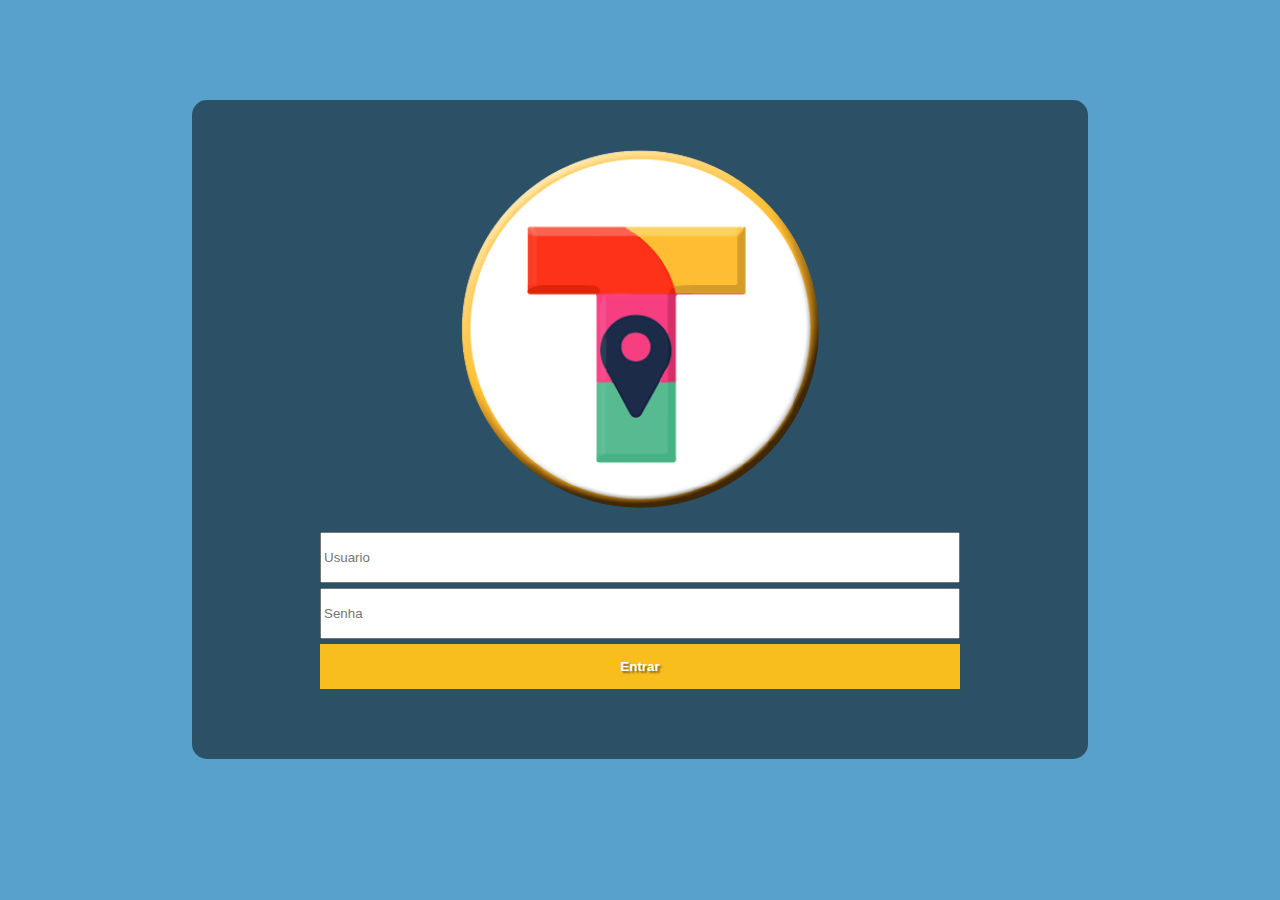
<file: index.html>
<!DOCTYPE html>
<!--doctype informa ao agente de usuario a versão do html que deve ser redenrizada-->
<html lang="pt-br">
  <head>
    <title>Trilheiros</title>

    <meta http-equiv="Content-Type" content="text/html;charset=UTF-8" />
    <meta name="description" content="lista de documentos" />
    <meta name="keywords" content="html5, tecnologia" />
    <meta name="viewport" content="width=device-width, initial-scale=1.0" />
    <script src="" crossorigin=""></script>

    <link rel="preconnect" href="https://fonts.gstatic.com" />
    <link
      href="https://fonts.googleapis.com/css2?family=Roboto&display=swap"
      rel="stylesheet"
    />
    <link href="./index.css" rel="stylesheet" />
  </head>
</html>

<header>
    <center>
  <div class="container">
    <img class="logo" src="./img/logo copy.png" alt="logo" />

    <div class="container-input">
      <input type="text" name="user" placeholder="Usuario" />

      <input type="password" name="password" placeholder="Senha" />
    </div>
    <button><a href="home.html">Entrar</a></button>
  </div>
</center>
</header>
</file>
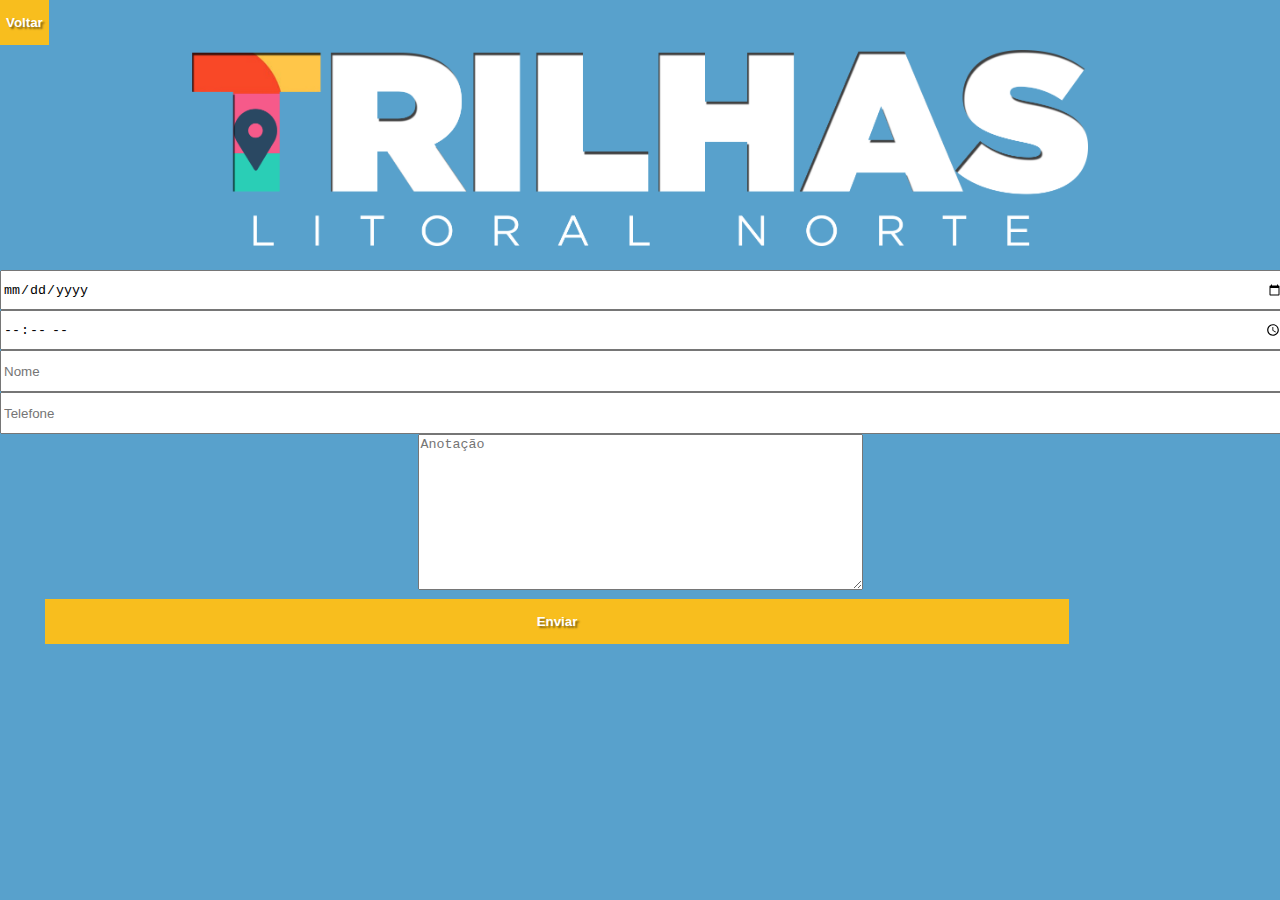
<file: agendar.html>
<!DOCTYPE html>
<!--doctype informa ao agente de usuario a versão do html que deve ser redenrizada-->
<html lang="pt-br">
  <head>
    <title>Trilheiros</title>

    <meta http-equiv="Content-Type" content="text/html;charset=UTF-8" />
    <meta name="description" content="lista de documentos" />
    <meta name="keywords" content="html5, tecnologia" />
    <meta name="viewport" content="width=device-width, initial-scale=1.0" />
    <script src="" crossorigin=""></script>

    <link rel="preconnect" href="https://fonts.gstatic.com" />
    <link
      href="https://fonts.googleapis.com/css2?family=Roboto&display=swap"
      rel="stylesheet"
    />
    <link href="./agendar.css" rel="stylesheet" />
  </head>
</html>

<header>
  <button> <a href="home.html">Voltar</a></button>
  <center>
    <img src="./img/logo.png" alt="logo" />
    <div>
      <input class="data" type="date" name="date" placeholder="Data" />
      <input class="data" type="time" name="number" placeholder="Horario" />
      <input class="input" type="text" name="name" placeholder="Nome" />
      <input class="input" type="number" name="number" placeholder="Telefone" />
      <textarea
        name="text"
        id="text"
        cols="53"
        rows="10"
        placeholder="Anotação"
      ></textarea>
    </div>
    <button class="enviar"><a href=""> Enviar</a></button>
</center>
</header>
</file>
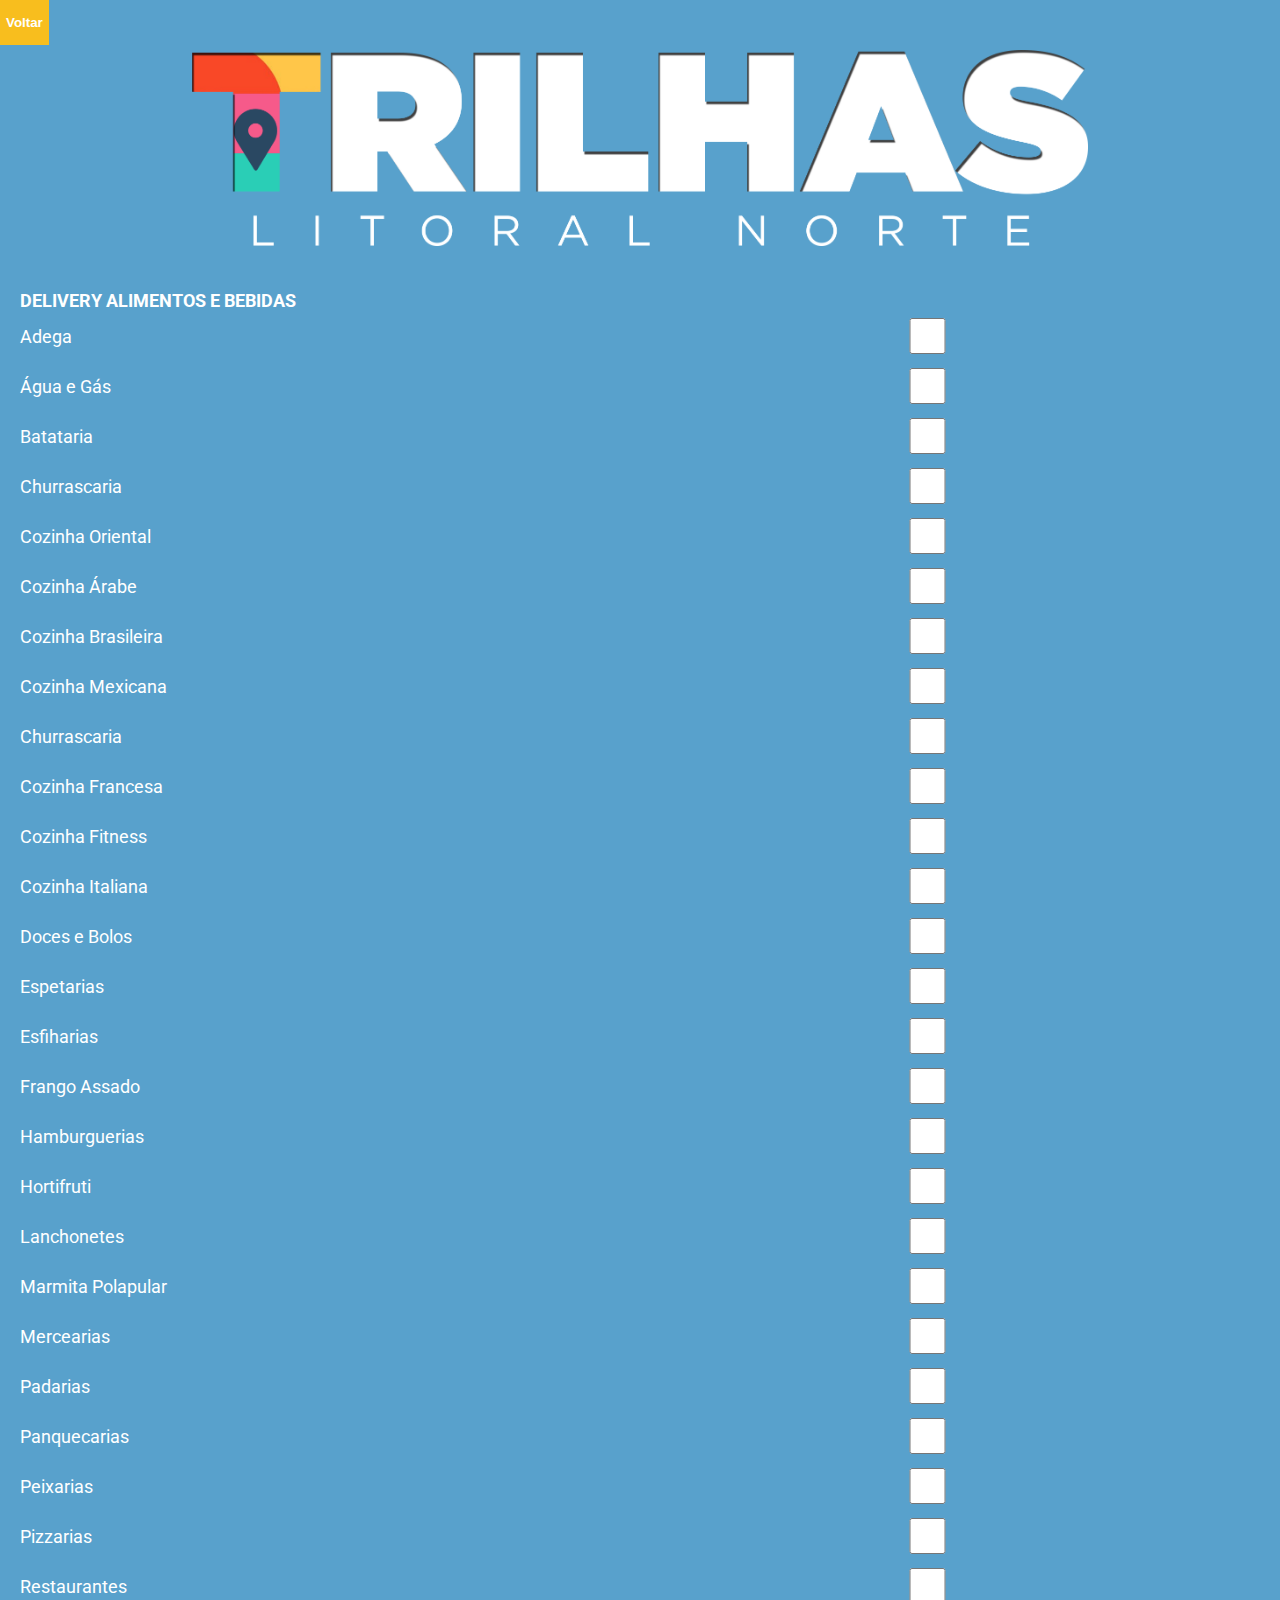
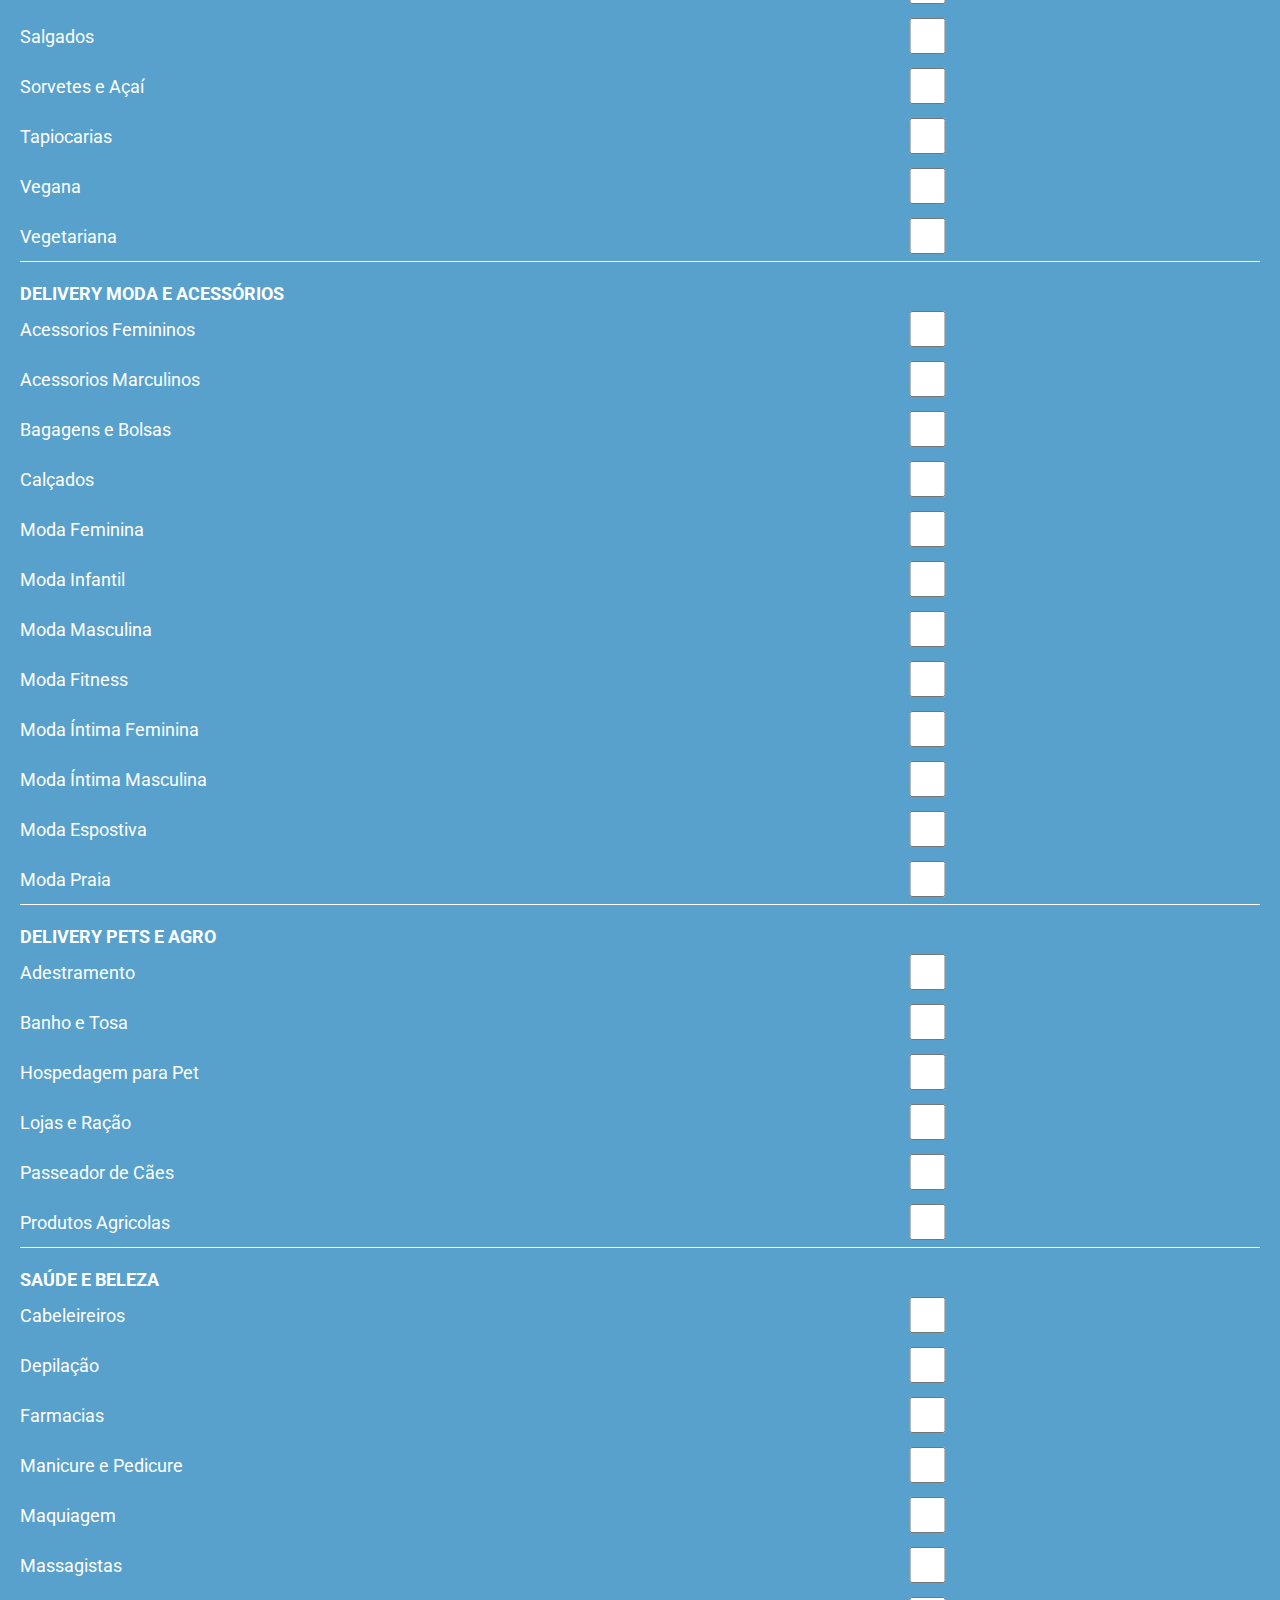
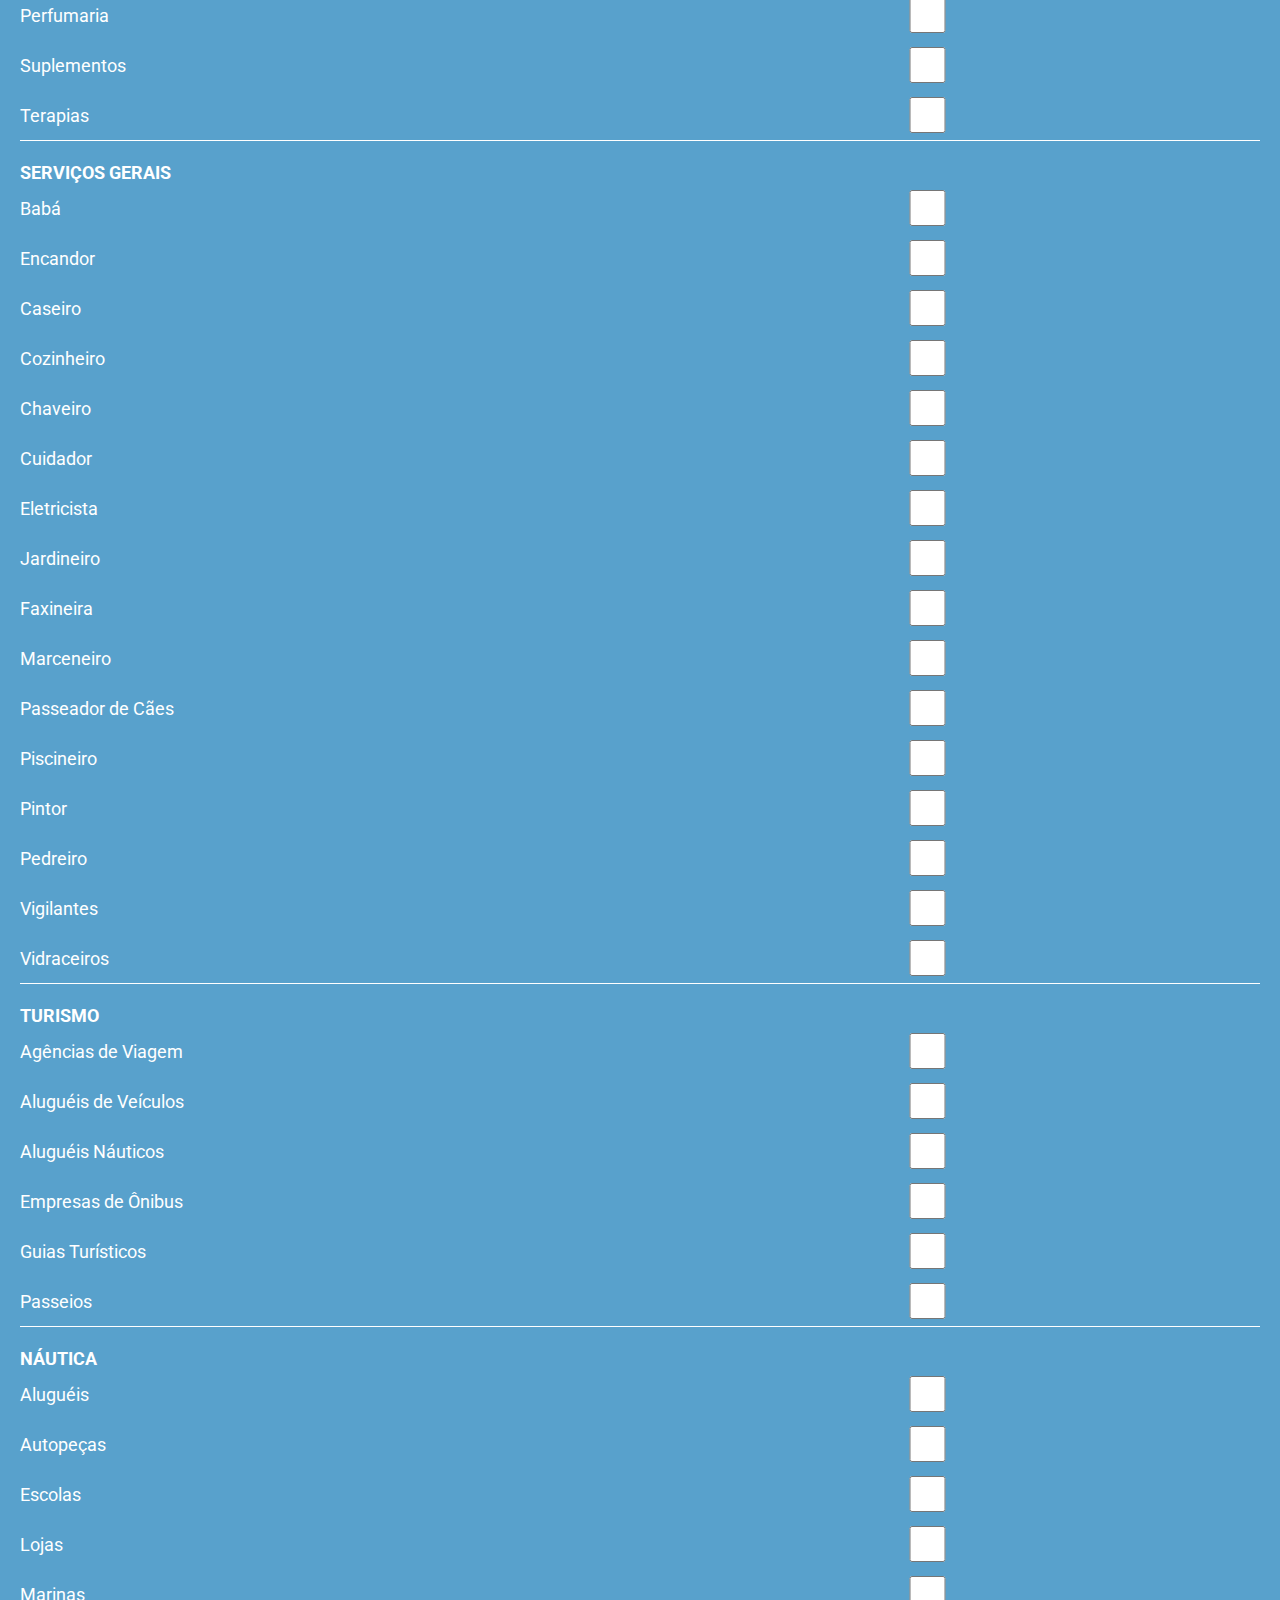
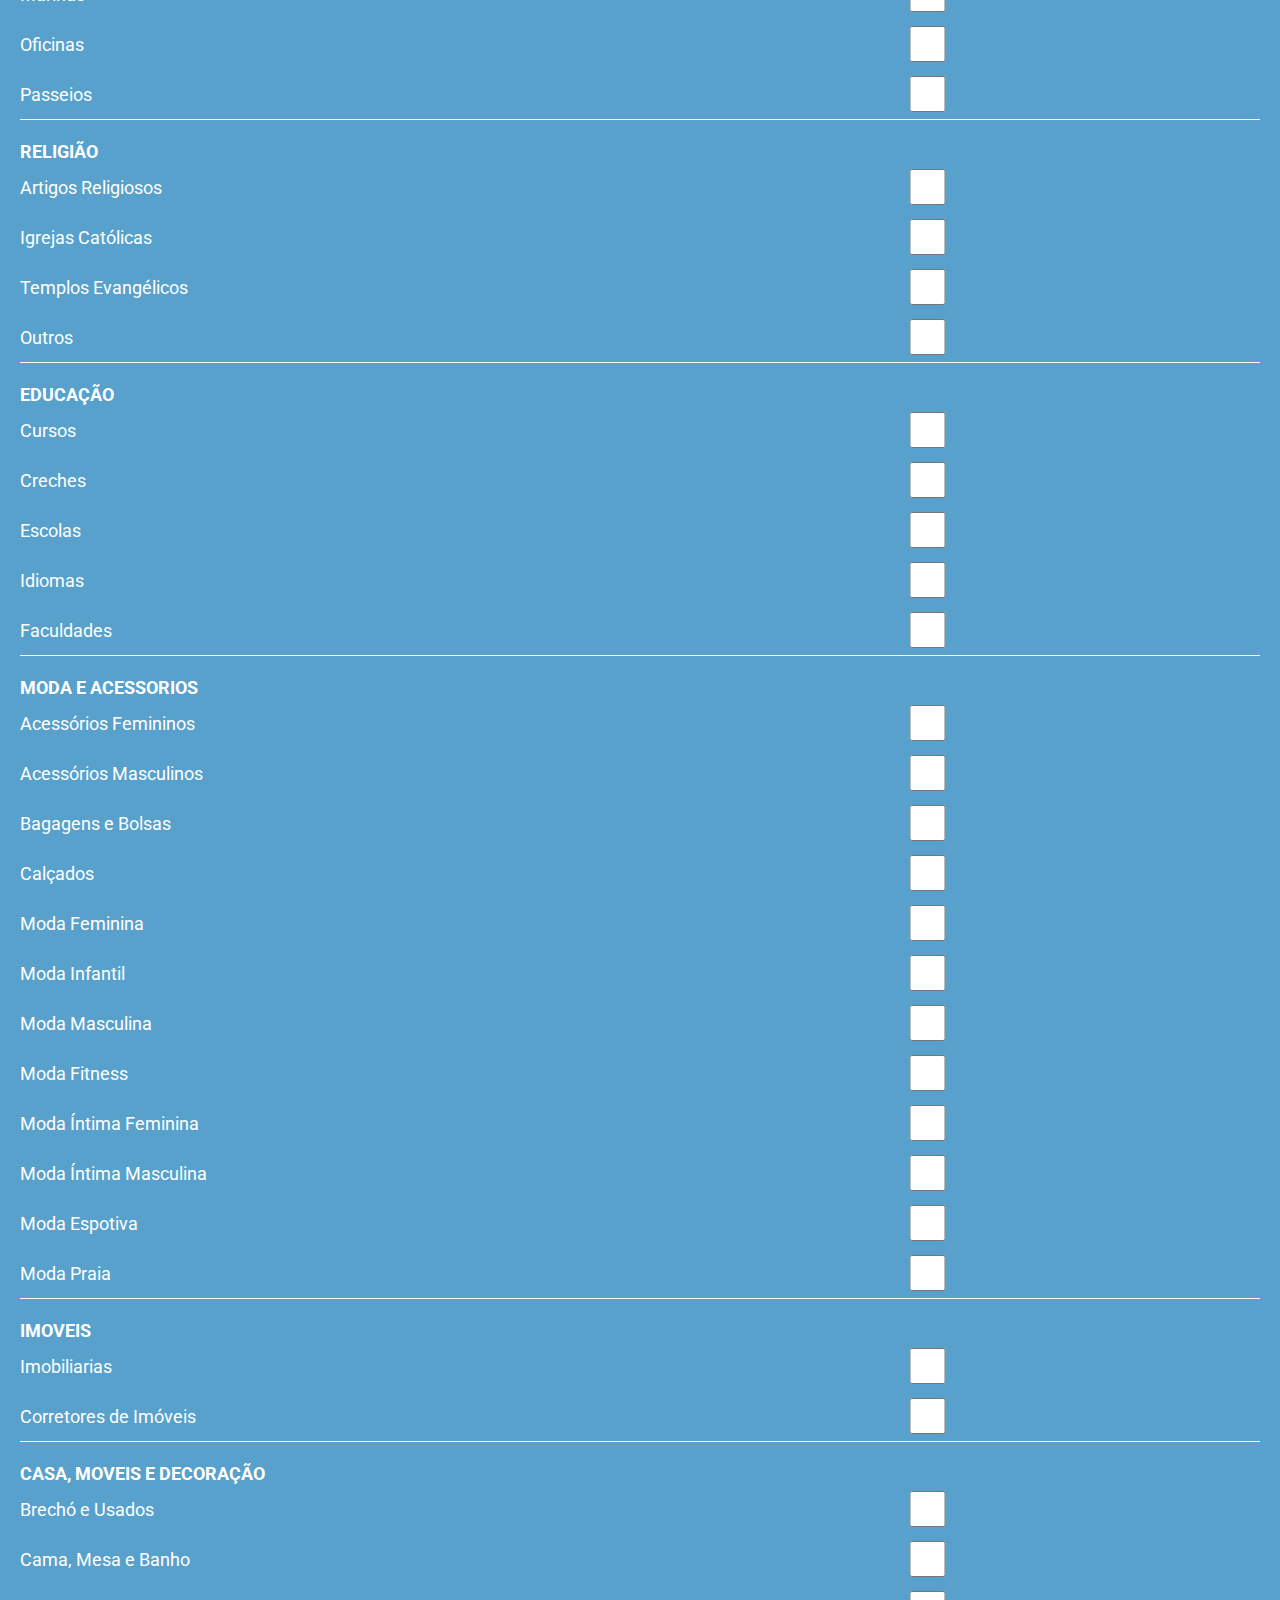
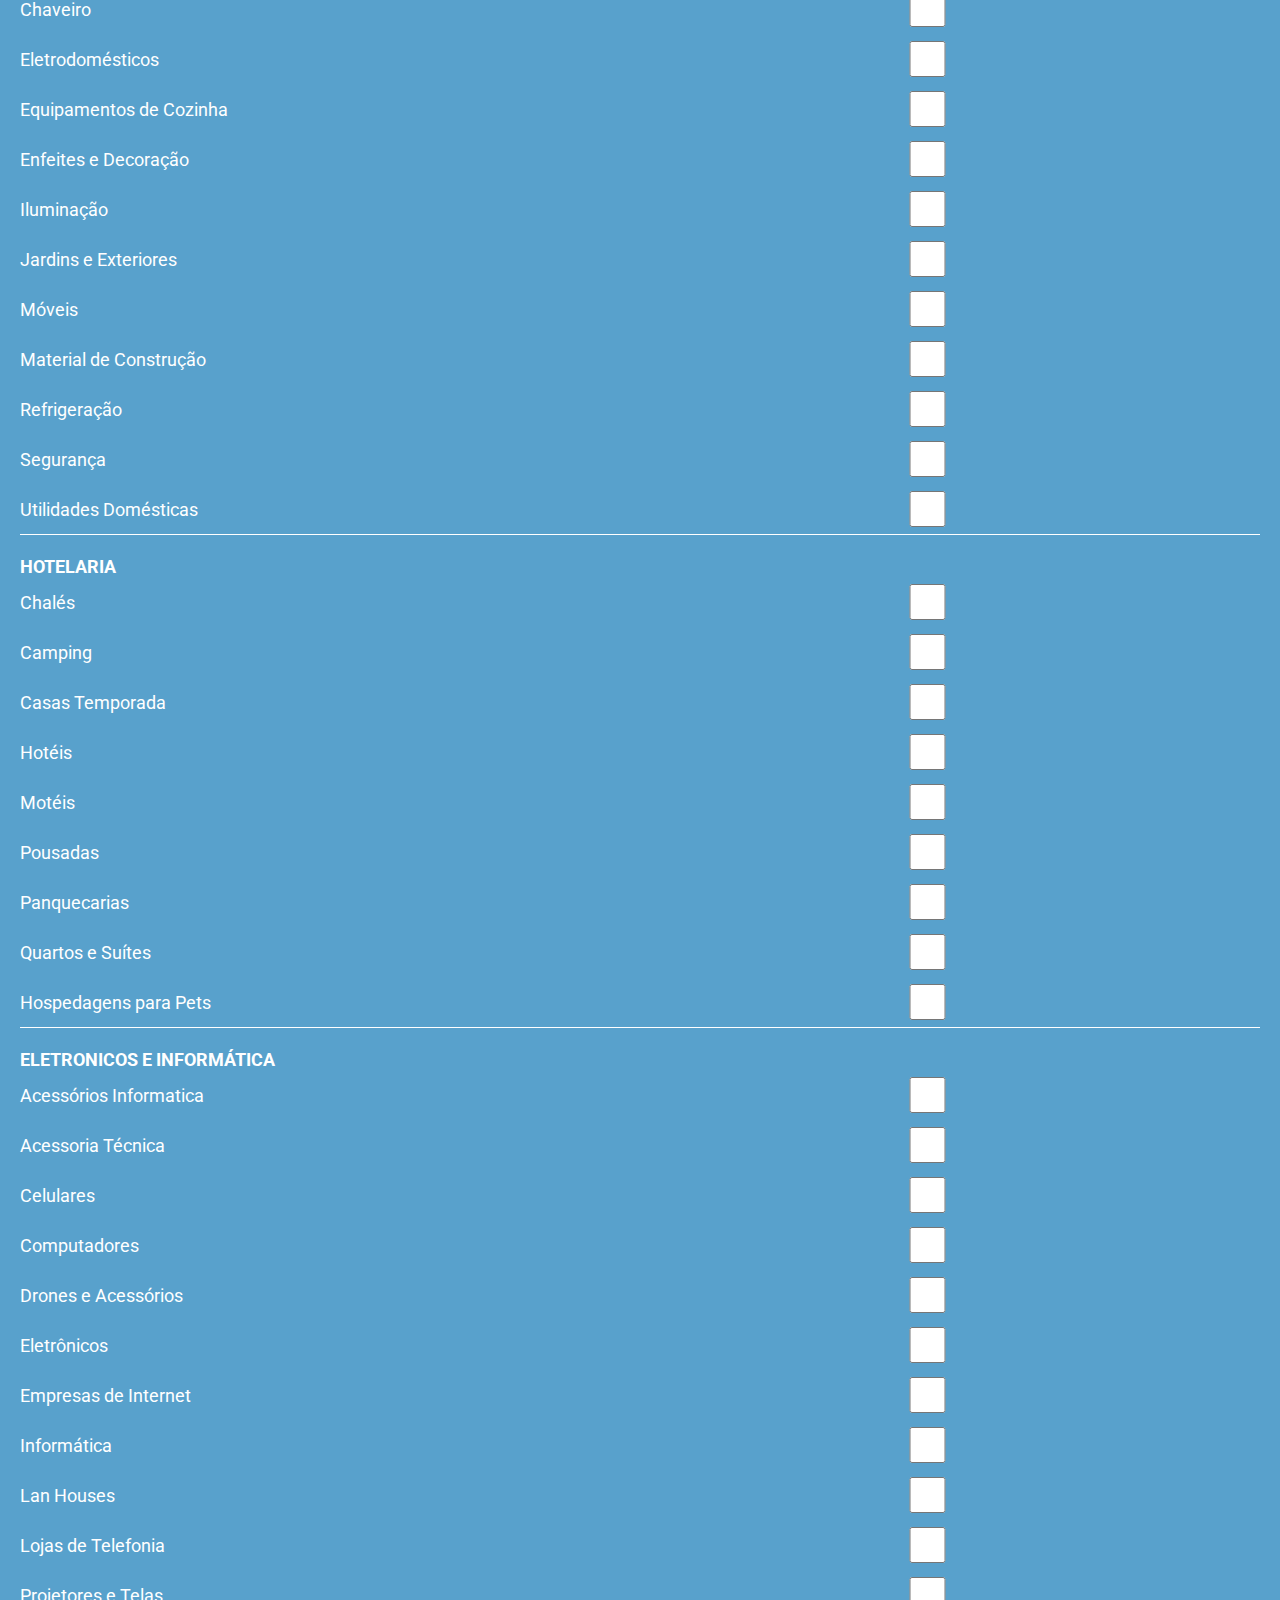
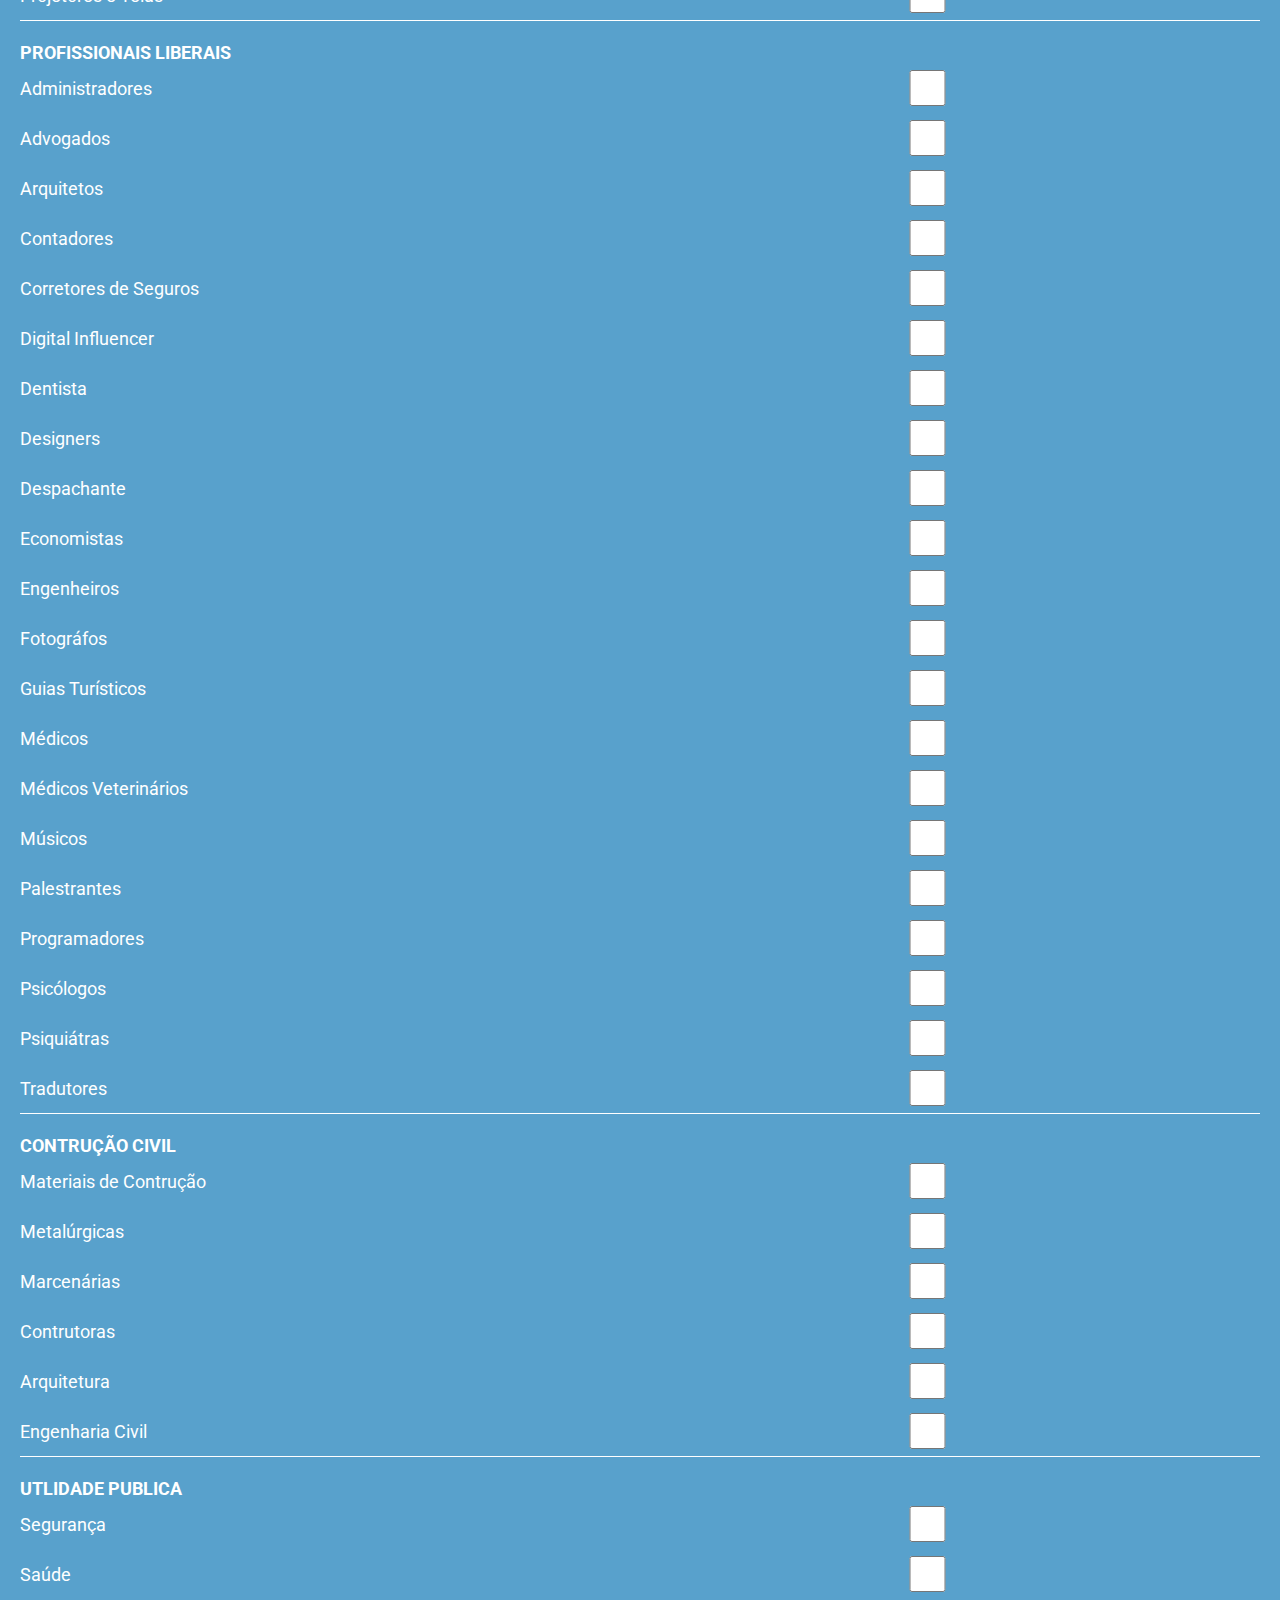
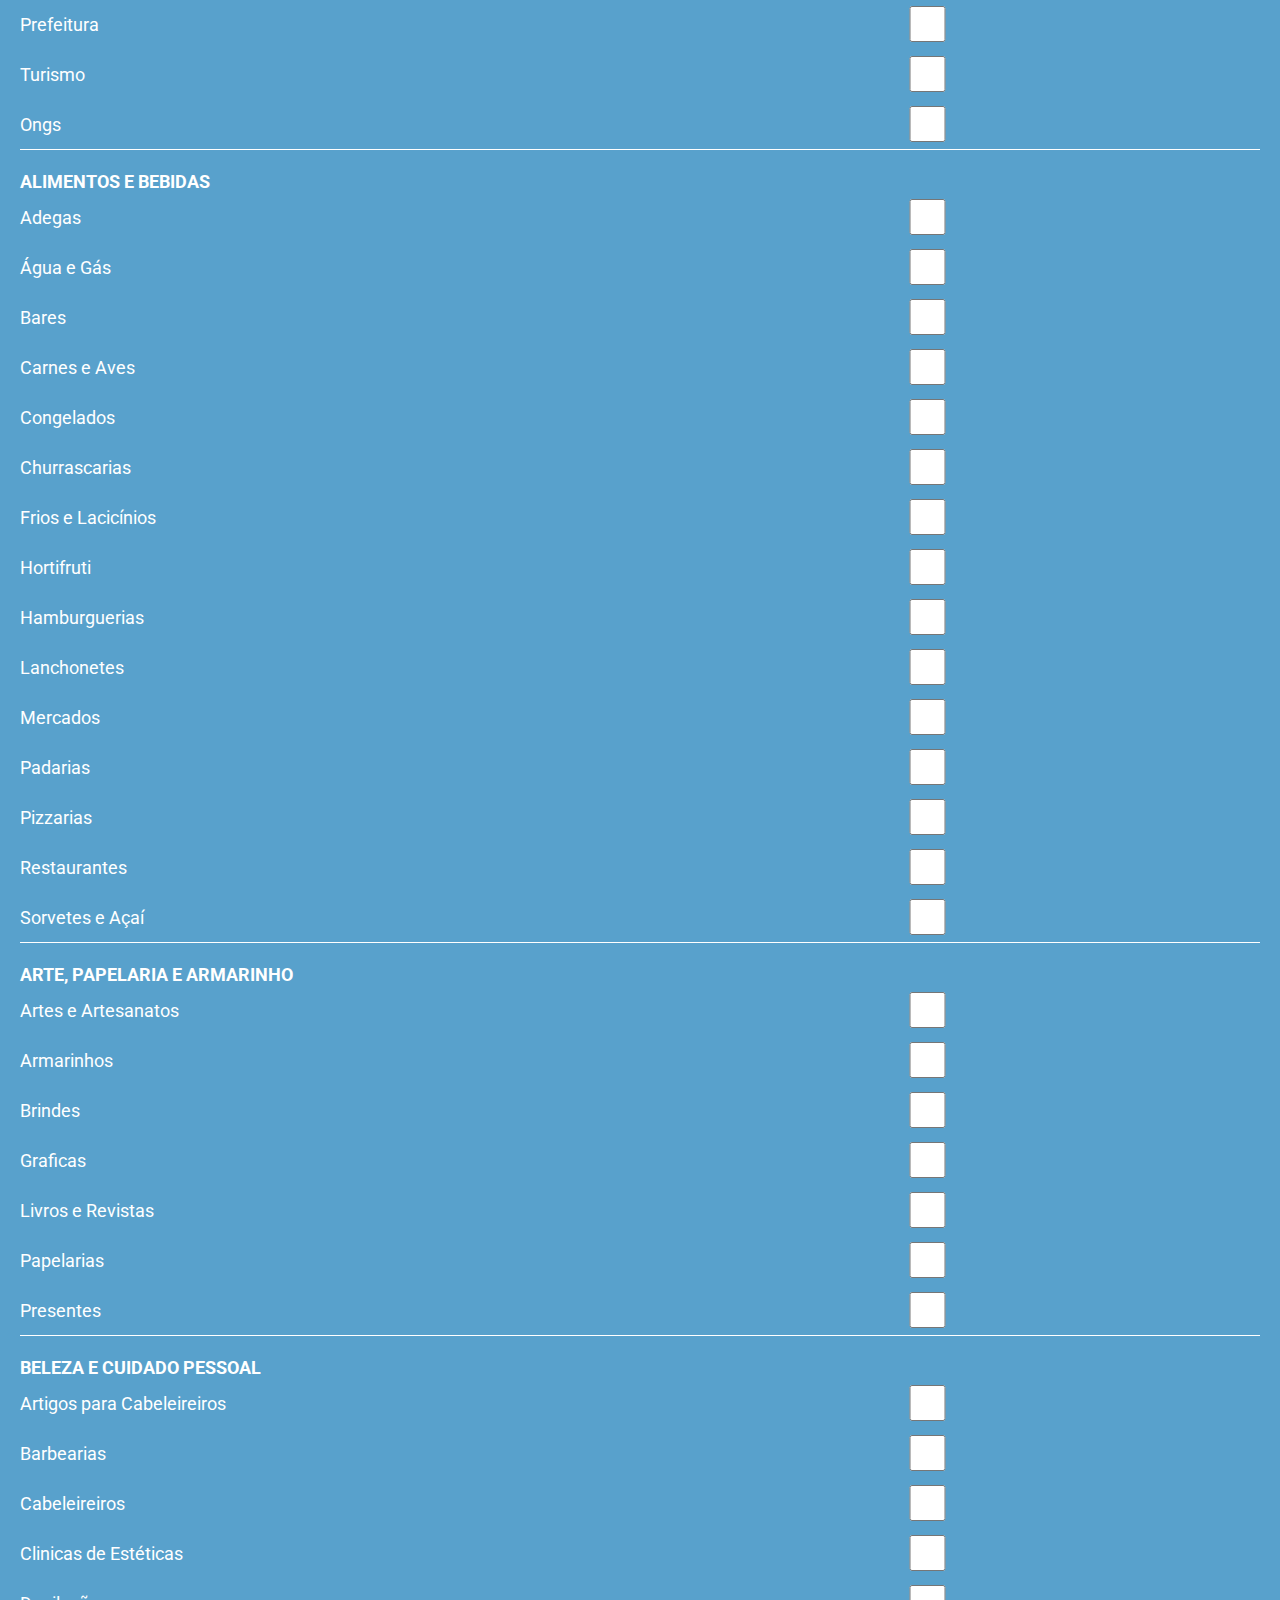
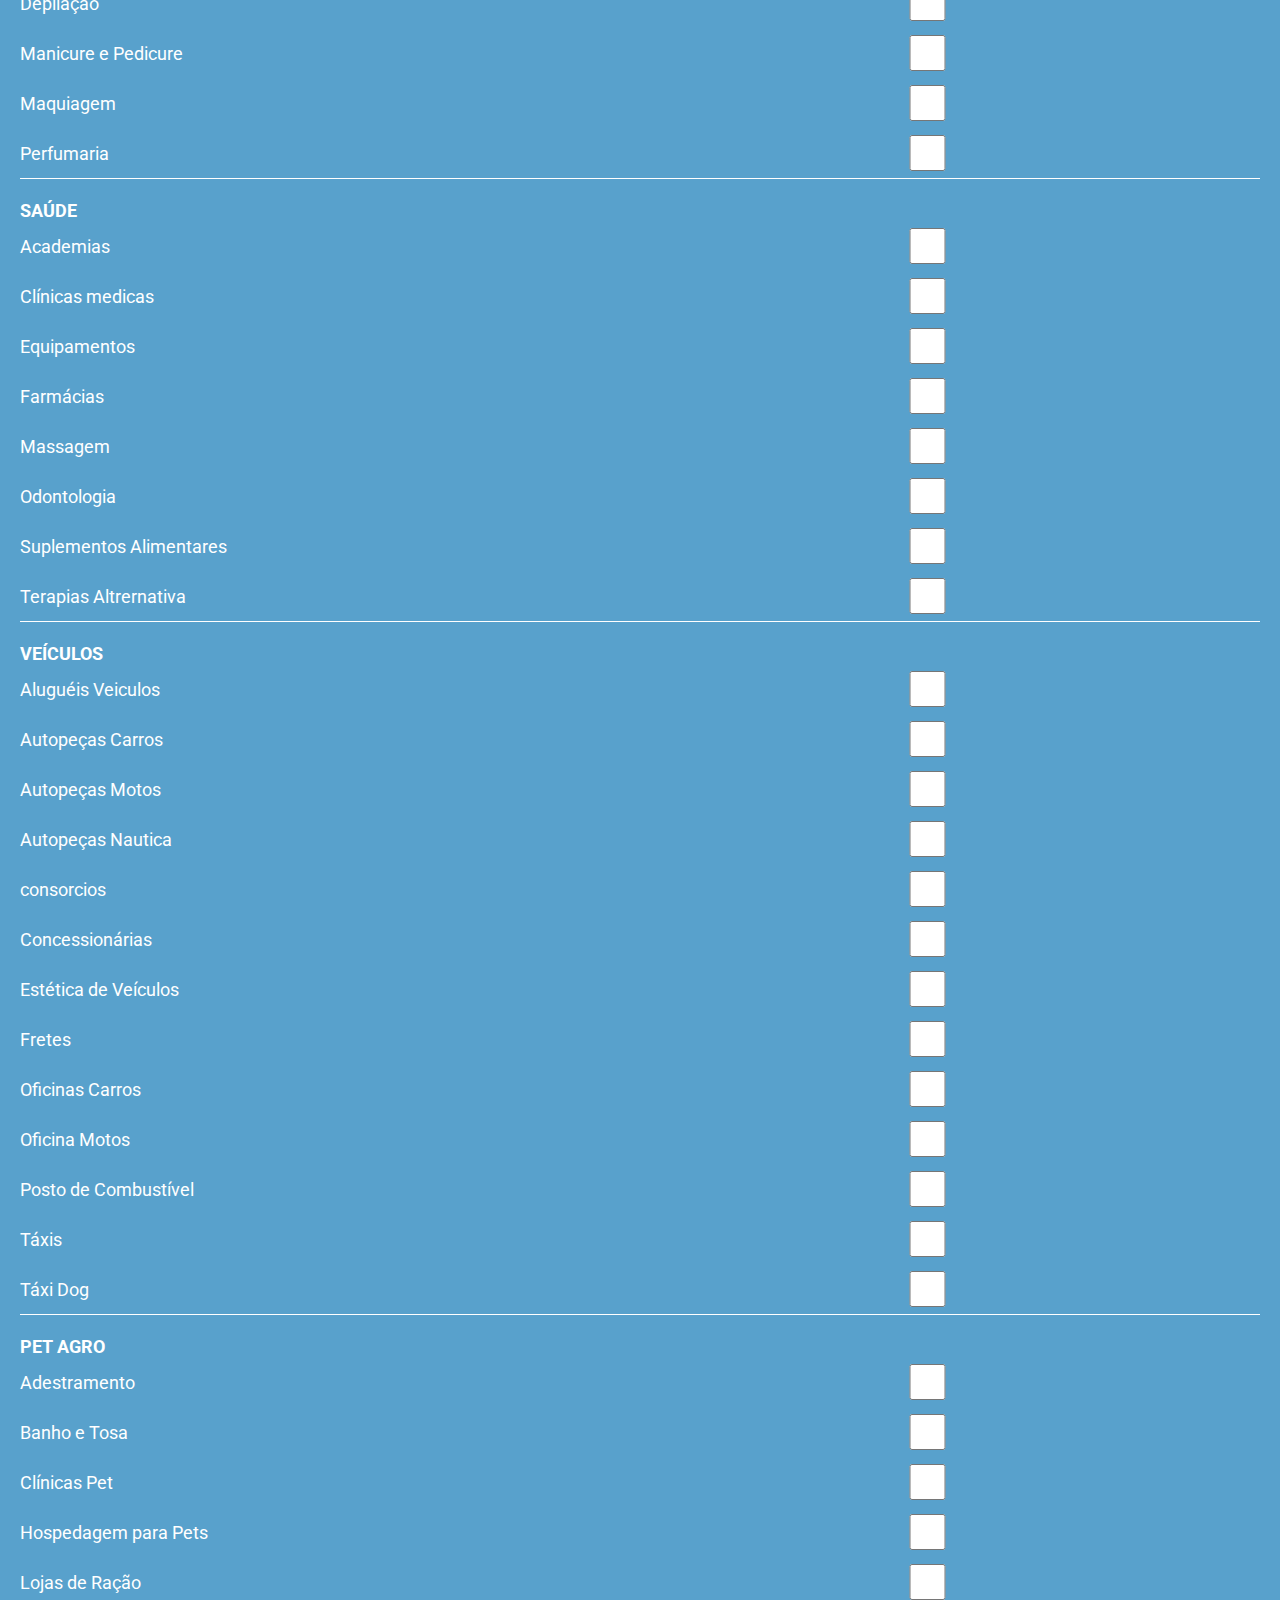
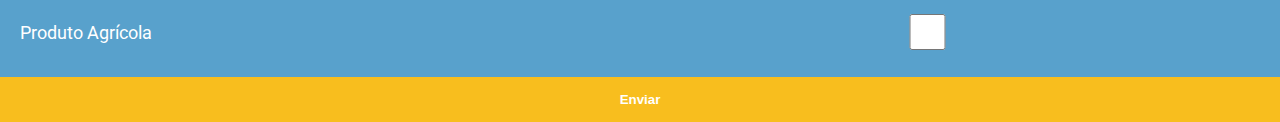
<file: checkinput.html>
<!DOCTYPE html>
<!--doctype informa ao agente de usuario a versão do html que deve ser redenrizada-->
<html lang="pt-br">
  <head>
    <title>Trilheiros</title>

    <meta http-equiv="Content-Type" content="text/html;charset=UTF-8" />
    <meta name="description" content="lista de documentos" />
    <meta name="keywords" content="html5, tecnologia" />
    <meta name="viewport" content="width=device-width, initial-scale=1.0" />
    <script src="" crossorigin=""></script>

    <link rel="preconnect" href="https://fonts.gstatic.com" />
    <link
      href="https://fonts.googleapis.com/css2?family=Roboto&display=swap"
      rel="stylesheet"
    />
    <link href="./checkinput.css" rel="stylesheet" />
  </head>
</html>

<header>
  <button><a href="home.html">Voltar</a></button>
  <center>
    <img class="logo" src="./img/logo.png" alt="logo" />
  </center>

  <div class="conteiner">
    <div class="gastronimia-delivery">
      <strong>DELIVERY ALIMENTOS E BEBIDAS</strong>
      <div class="div-input">
        <label for="adegas">Adega</label>
        <input type="checkbox" name="adegasdelivery" id="adegas" />
      </div>
      <div class="div-input">
        <label for="aguaegas">Água e Gás</label>
        <input type="checkbox" name="aguaegasdelivery" id="aguaegas" />
      </div>
      <div class="div-input">
        <label for="batataria">Batataria</label>
        <input type="checkbox" name="batatariadelivery" id="batataria" />
      </div>
      <div class="div-input">
        <label for="churrascaria">Churrascaria</label>
        <input type="checkbox" name="churrascariadelivery" id="churrascaria" />
      </div>
      <div class="div-input">
        <label for="cozinhaoriental">Cozinha Oriental</label>
        <input
          type="checkbox"
          name="cozinhaorientaldelivery"
          id="cozinhaoriental"
        />
      </div>
      <div class="div-input">
        <label for="cozinhaarabe">Cozinha Árabe</label>
        <input type="checkbox" name="cozinhaarabedelivery" id="cozinhaarabe" />
      </div>
      <div class="div-input">
        <label for="cozinhabrasileira">Cozinha Brasileira</label>
        <input
          type="checkbox"
          name="cozinhabrasileiradelivery"
          id="cozinhabrasileira"
        />
      </div>
      <div class="div-input">
        <label for="cozinhamexicana"> Cozinha Mexicana</label>
        <input
          type="checkbox"
          name="cozinhamexicanadelivery"
          id="cozinhamexicana"
        />
      </div>
      <div class="div-input">
        <label for="churrascaria"> Churrascaria</label>
        <input type="checkbox" name="churrascariadelivery" id="churrascaria" />
      </div>
      <div class="div-input">
        <label for="cozinhafrencesa"> Cozinha Francesa</label>
        <input
          type="checkbox"
          name="cozinhafrencesadelivery"
          id="cozinhafrencesa"
        />
      </div>
      <div class="div-input">
        <label for="cozinhafitness"> Cozinha Fitness</label>
        <input
          type="checkbox"
          name="cozinhafitnessdelivery"
          id="cozinhafitness"
        />
      </div>
      <div class="div-input">
        <label for="cozinhaitaliana"> Cozinha Italiana</label>
        <input
          type="checkbox"
          name="cozinhaitalianadelivery"
          id="cozinhaitaliana"
        />
      </div>
      <div class="div-input">
        <label for="docesebolos"> Doces e Bolos</label>
        <input type="checkbox" name="docesebolosdelivery" id="docesebolos" />
      </div>
      <div class="div-input">
        <label for="espetarias"> Espetarias</label>
        <input type="checkbox" name="espetariasdelivery" id="espetarias" />
      </div>
      <div class="div-input">
        <label for="esfiharias"> Esfiharias</label>
        <input type="checkbox" name="esfihariasdelivery" id="esfiharias" />
      </div>
      <div class="div-input">
        <label for="frangoassado"> Frango Assado</label>
        <input type="checkbox" name="frangoassadodelivery" id="frangoassado" />
      </div>
      <div class="div-input">
        <label for="hamburguerias"> Hamburguerias</label>
        <input
          type="checkbox"
          name="hamburgueriasdelivery"
          id="hamburguerias"
        />
      </div>
      <div class="div-input">
        <label for="hortifruti"> Hortifruti</label>
        <input type="checkbox" name="hortifrutidelivery" id="hortifruti" />
      </div>
      <div class="div-input">
        <label for="lanchonetes"> Lanchonetes</label>
        <input type="checkbox" name="lanchonetesdelivery" id="lanchonetes" />
      </div>
      <div class="div-input">
        <label for="marmitapopular"> Marmita Polapular</label>
        <input
          type="checkbox"
          name="marmitapopulardelivery"
          id="marmitapopular"
        />
      </div>
      <div class="div-input">
        <label for="mercearias"> Mercearias</label>
        <input type="checkbox" name="merceariasdelivery" id="mercearias" />
      </div>
      <div class="div-input">
        <label for="padarias"> Padarias</label>
        <input type="checkbox" name="padariasdelivery" id="padarias" />
      </div>
      <div class="div-input">
        <label for="panquecarias"> Panquecarias</label>
        <input type="checkbox" name="panquecariasdelivery" id="panquecarias" />
      </div>
      <div class="div-input">
        <label for="peixarias"> Peixarias</label>
        <input type="checkbox" name="peixariasdelivery" id="peixarias" />
      </div>
      <div class="div-input">
        <label for="pizzarias"> Pizzarias</label>
        <input type="checkbox" name="pizzariasdelivery" id="pizzarias" />
      </div>
      <div class="div-input">
        <label for="restaurantes"> Restaurantes</label>
        <input type="checkbox" name="restaurantesdelivery" id="restaurantes" />
      </div>
      <div class="div-input">
        <label for="salgados"> Salgados</label>
        <input type="checkbox" name="salgadosdelivery" id="salgados" />
      </div>
      <div class="div-input">
        <label for="sorveteseacai"> Sorvetes e Açaí</label>
        <input
          type="checkbox"
          name="sorveteseacaidelivery"
          id="sorveteseacai"
        />
      </div>
      <div class="div-input">
        <label for="tapiocarias"> Tapiocarias</label>
        <input type="checkbox" name="tapiocariasdelivery" id="tapiocarias" />
      </div>
      <div class="div-input">
        <label for="vegana"> Vegana</label>
        <input type="checkbox" name="veganadelivery" id="vegana" />
      </div>
      <div class="div-input">
        <label for="vegetariana"> Vegetariana</label>
        <input type="checkbox" name="vegetarianadelivery" id="vegetariana" />
      </div>
    </div>

    <div class="hr"></div>

    <div class="moda-delivery">
      <br />
      <strong>DELIVERY MODA E ACESSÓRIOS</strong>

      <div class="div-input">
        <label for="acessoriosfemininos"> Acessorios Femininos</label>
        <input
          type="checkbox"
          name="acessoriosfemininosdelivery"
          id="acessoriosfemininos"
        />
      </div>
      <div class="div-input">
        <label for="acessoriosmasculinos"> Acessorios Marculinos</label>
        <input
          type="checkbox"
          name="acessoriosmasculinosdelivery"
          id="acessoriosmasculinos"
        />
      </div>
      <div class="div-input">
        <label for="bagagemebolsas"> Bagagens e Bolsas</label>
        <input
          type="checkbox"
          name="bagagemebolsasdelivery"
          id="bagagemebolsas"
        />
      </div>
      <div class="div-input">
        <label for="calcados"> Calçados</label>
        <input type="checkbox" name="calcadosdelivery" id="calcados" />
      </div>
      <div class="div-input">
        <label for="modafeminina"> Moda Feminina</label>
        <input type="checkbox" name="modafemininadelivery" id="modafeminina" />
      </div>
      <div class="div-input">
        <label for="modainfantil"> Moda Infantil </label>
        <input type="checkbox" name="modainfantildelivery" id="modainfantil" />
      </div>
      <div class="div-input">
        <label for="modamarculina"> Moda Masculina</label>
        <input
          type="checkbox"
          name="modamarculinadelivery"
          id="modamarculina"
        />
      </div>
      <div class="div-input">
        <label for="modafitness"> Moda Fitness</label>
        <input type="checkbox" name="modafitnessdelivery" id="modafitness" />
      </div>
      <div class="div-input">
        <label for="modaintimafeminina"> Moda Íntima Feminina</label>
        <input
          type="checkbox"
          name="modaintimafemininadelivery"
          id="modaintimafeminina"
        />
      </div>
      <div class="div-input">
        <label for="modaintimamasculina"> Moda Íntima Masculina</label>
        <input
          type="checkbox"
          name="modaintimamasculinadelivery"
          id="modaintimamasculina"
        />
      </div>
      <div class="div-input">
        <label for="modaesportiva"> Moda Espostiva</label>
        <input
          type="checkbox"
          name="modaesportivadelivery"
          id="modaesportiva"
        />
      </div>
      <div class="div-input">
        <label for="modapraia"> Moda Praia</label>
        <input type="checkbox" name="modapraiadelivery" id="modapraia" />
      </div>
    </div>
    <div class="hr"></div>
    <div class="pet-delivery">
      <br />
      <strong>DELIVERY PETS E AGRO</strong>

      <div class="div-input">
        <label for="adestramento"> Adestramento</label>
        <input type="checkbox" name="adestramentodelivery" id="adestramento" />
      </div>
      <div class="div-input">
        <label for="banhoetosa"> Banho e Tosa</label>
        <input type="checkbox" name="banhoetosadelivery" id="banhoetosa" />
      </div>
      <div class="div-input">
        <label for="hospedagemparapet"> Hospedagem para Pet</label>
        <input
          type="checkbox"
          name="hospedagemparapetdelivery"
          id="hospedagemparapet"
        />
      </div>
      <div class="div-input">
        <label for="lojaseracao"> Lojas e Ração</label>
        <input type="checkbox" name="lojaseracaodelivery" id="lojaseracao" />
      </div>
      <div class="div-input">
        <label for="passeadordecaes"> Passeador de Cães</label>
        <input
          type="checkbox"
          name="passeadordecaesdelivery"
          id="passeadordecaes"
        />
      </div>
      <div class="div-input">
        <label for="produtosagricolas"> Produtos Agricolas</label>
        <input
          type="checkbox"
          name="produtosagricolasdelivery"
          id="produtosagricolas"
        />
      </div>
    </div>

    <div class="hr"></div>
    <div class="saude-beleza-delivery">
      <br />
      <strong>SAÚDE E BELEZA</strong>

      <div class="div-input">
        <label for="cebeleireiros"> Cabeleireiros</label>
        <input
          type="checkbox"
          name="cebeleireirosdelivery"
          id="cebeleireiros"
        />
      </div>
      <div class="div-input">
        <label for="depilacao"> Depilação</label>
        <input type="checkbox" name="depilacaodelivery" id="depilacao" />
      </div>
      <div class="div-input">
        <label for="farmacias"> Farmacias</label>
        <input type="checkbox" name="farmaciasdelivery" id="farmacias" />
      </div>
      <div class="div-input">
        <label for="manicureepedicure"> Manicure e Pedicure</label>
        <input
          type="checkbox"
          name="manicureepedicuredelivery"
          id="manicureepedicure"
        />
      </div>
      <div class="div-input">
        <label for="maquiagem"> Maquiagem</label>
        <input type="checkbox" name="maquiagemdelivery" id="maquiagem" />
      </div>
      <div class="div-input">
        <label for="massagistas"> Massagistas</label>
        <input type="checkbox" name="massagistasdelivery" id="massagistas" />
      </div>
      <div class="div-input">
        <label for="perfumaria"> Perfumaria</label>
        <input type="checkbox" name="perfumariadelivery" id="perfumaria" />
      </div>
      <div class="div-input">
        <label for="suplementos"> Suplementos</label>
        <input type="checkbox" name="suplementosdelivery" id="suplementos" />
      </div>
      <div class="div-input">
        <label for="terapias"> Terapias</label>
        <input type="checkbox" name="terapiasdelivery" id="terapias" />
      </div>
    </div>
    <div class="hr"></div>
    <div class="servicos">
      <br />
      <strong>SERVIÇOS GERAIS</strong>

      <div class="div-input">
        <label for="baba"> Babá</label>
        <input type="checkbox" name="baba" id="baba" />
      </div>
      <div class="div-input">
        <label for="encanador"> Encandor</label>
        <input type="checkbox" name="encanador" id="encanador" />
      </div>
      <div class="div-input">
        <label for="caseiro"> Caseiro</label>
        <input type="checkbox" name="caseiro" id="caseiro" />
      </div>
      <div class="div-input">
        <label for="cozienheiro"> Cozinheiro</label>
        <input type="checkbox" name="cozienheiro" id="cozienheiro" />
      </div>
      <div class="div-input">
        <label for="chaveiro"> Chaveiro</label>
        <input type="checkbox" name="chaveiro" id="chaveiro" />
      </div>
      <div class="div-input">
        <label for="cuidador"> Cuidador</label>
        <input type="checkbox" name="cuidador" id="cuidador" />
      </div>
      <div class="div-input">
        <label for="eletricista"> Eletricista</label>
        <input type="checkbox" name="eletricista" id="eletricista" />
      </div>
      <div class="div-input">
        <label for="jardineiro"> Jardineiro</label>
        <input type="checkbox" name="jardineiro" id="jardineiro" />
      </div>
      <div class="div-input">
        <label for="faxineira"> Faxineira</label>
        <input type="checkbox" name="faxineira" id="faxineira" />
      </div>
      <div class="div-input">
        <label for="marceneiro"> Marceneiro</label>
        <input type="checkbox" name="marceneiro" id="marceneiro" />
      </div>
      <div class="div-input">
        <label for="passeadordecaes"> Passeador de Cães</label>
        <input type="checkbox" name="passeadordecaes" id="passeadordecaes" />
      </div>
      <div class="div-input">
        <label for="piscineiro"> Piscineiro</label>
        <input type="checkbox" name="piscineiro" id="piscineiro" />
      </div>
      <div class="div-input">
        <label for="pintor"> Pintor</label>
        <input type="checkbox" name="pintor" id="pintor" />
      </div>
      <div class="div-input">
        <label for="pedreiro"> Pedreiro</label>
        <input type="checkbox" name="pedreiro" id="pedreiro" />
      </div>
      <div class="div-input">
        <label for="vigilantes"> Vigilantes</label>
        <input type="checkbox" name="vigilantes" id="vigilantes" />
      </div>
      <div class="div-input">
        <label for="vidraceiros"> Vidraceiros</label>
        <input type="checkbox" name="vidraceiros" id="vidraceiros" />
      </div>
    </div>
    <div class="hr"></div>
    <div class="turismo">
      <br />
      <strong>TURISMO</strong>

      <div class="div-input">
        <label for="agenciasdeviagem"> Agências de Viagem</label>
        <input type="checkbox" name="agenciasdeviagem" id="agenciasdeviagem" />
      </div>
      <div class="div-input">
        <label for="alugueisdevaiculos"> Aluguéis de Veículos</label>
        <input
          type="checkbox"
          name="alugueisdevaiculos"
          id="alugueisdevaiculos"
        />
      </div>
      <div class="div-input">
        <label for="alugueisnauticos"> Aluguéis Náuticos</label>
        <input type="checkbox" name="alugueisnauticos" id="alugueisnauticos" />
      </div>
      <div class="div-input">
        <label for="empresasdeonibus"> Empresas de Ônibus</label>
        <input type="checkbox" name="empresasdeonibus" id="empresasdeonibus" />
      </div>
      <div class="div-input">
        <label for="guiasturisticos"> Guias Turísticos</label>
        <input type="checkbox" name="guiasturisticos" id="guiasturisticos" />
      </div>
      <div class="div-input">
        <label for="passeios"> Passeios</label>
        <input type="checkbox" name="passeios" id="passeios" />
      </div>
    </div>
    <div class="hr"></div>
    <div class="nautica">
      <br />
      <strong>NÁUTICA</strong>

      <div class="div-input">
        <label for="alugueisnautica"> Aluguéis</label>
        <input type="checkbox" name="alugueisnautica" id="alugueisnautica" />
      </div>
      <div class="div-input">
        <label for="autopecasnautica"> Autopeças</label>
        <input type="checkbox" name="autopecasnautica" id="autopecasnautica" />
      </div>
      <div class="div-input">
        <label for="escolasnautica"> Escolas</label>
        <input type="checkbox" name="escolasnautica" id="escolasnautica" />
      </div>
      <div class="div-input">
        <label for="lojasnautica"> Lojas</label>
        <input type="checkbox" name="lojasnautica" id="lojasnautica" />
      </div>
      <div class="div-input">
        <label for="marinasnautica"> Marinas</label>
        <input type="checkbox" name="marinasnautica" id="marinasnautica" />
      </div>
      <div class="div-input">
        <label for="oficinasnautica"> Oficinas</label>
        <input type="checkbox" name="oficinasnautica" id="oficinasnautica" />
      </div>
      <div class="div-input">
        <label for="passeiosoneutica"> Passeios</label>
        <input type="checkbox" name="passeiosoneutica" id="passeiosoneutica" />
      </div>
    </div>
    <div class="hr"></div>
    <div class="religiao">
      <br />
      <strong>RELIGIÃO</strong>

      <div class="div-input">
        <label for="artigosreligiosos"> Artigos Religiosos</label>
        <input
          type="checkbox"
          name="artigosreligiosos"
          id="artigosreligiosos"
        />
      </div>
      <div class="div-input">
        <label for="igrejascatolicas"> Igrejas Católicas</label>
        <input type="checkbox" name="igrejascatolicas" id="igrejascatolicas" />
      </div>
      <div class="div-input">
        <label for="templosevangelicos"> Templos Evangélicos</label>
        <input
          type="checkbox"
          name="templosevangelicos"
          id="templosevangelicos"
        />
      </div>
      <div class="div-input">
        <label for="outos"> Outros</label>
        <input type="checkbox" name="outos" id="outos" />
      </div>
    </div>
    <div class="hr"></div>
    <div class="educação">
      <br />
      <strong>EDUCAÇÃO</strong>

      <div class="div-input">
        <label for="cursos"> Cursos</label>
        <input type="checkbox" name="cursos" id="cursos" />
      </div>
      <div class="div-input">
        <label for="creches"> Creches</label>
        <input type="checkbox" name="creches" id="creches" />
      </div>
      <div class="div-input">
        <label for="escolas"> Escolas</label>
        <input type="checkbox" name="escolas" id="escolas" />
      </div>
      <div class="div-input">
        <label for="idiomas"> Idiomas</label>
        <input type="checkbox" name="idiomas" id="idiomas" />
      </div>
      <div class="div-input">
        <label for="faculdades"> Faculdades</label>
        <input type="checkbox" name="faculdades" id="faculdades" />
      </div>
    </div>
    <div class="hr"></div>
    <div class="moda-acessorios">
      <br />
      <strong>MODA E ACESSORIOS</strong>

      <div class="div-input">
        <label for="acessoriosfemininos"> Acessórios Femininos</label>
        <input
          type="checkbox"
          name="acessoriosfemininos"
          id="acessoriosfemininos"
        />
      </div>
      <div class="div-input">
        <label for="acessoriosmasculinos"> Acessórios Masculinos</label>
        <input
          type="checkbox"
          name="acessoriosmasculinos"
          id="acessoriosmasculinos"
        />
      </div>
      <div class="div-input">
        <label for="bagagensebolsas"> Bagagens e Bolsas</label>
        <input type="checkbox" name="bagagensebolsas" id="bagagensebolsas" />
      </div>
      <div class="div-input">
        <label for="calcados"> Calçados</label>
        <input type="checkbox" name="calcados" id="calcados" />
      </div>
      <div class="div-input">
        <label for="modafeminina"> Moda Feminina</label>
        <input type="checkbox" name="modafeminina" id="modafeminina" />
      </div>
      <div class="div-input">
        <label for="modainfantil"> Moda Infantil</label>
        <input type="checkbox" name="modainfantil" id="modainfantil" />
      </div>
      <div class="div-input">
        <label for="modamasculina"> Moda Masculina</label>
        <input type="checkbox" name="modamasculina" id="modamasculina" />
      </div>
      <div class="div-input">
        <label for="modafitness"> Moda Fitness</label>
        <input type="checkbox" name="modafitness" id="modafitness" />
      </div>
      <div class="div-input">
        <label for="modaintimafeminina"> Moda Íntima Feminina</label>
        <input
          type="checkbox"
          name="modaintimafemina"
          id="modaintimafeminina"
        />
      </div>
      <div class="div-input">
        <label for="modaintimamasculina"> Moda Íntima Masculina</label>
        <input
          type="checkbox"
          name="modaintimamasculina"
          id="modaintimamasculina"
        />
      </div>
      <div class="div-input">
        <label for="modaespotiva"> Moda Espotiva</label>
        <input type="checkbox" name="modaespotiva" id="modaespotiva" />
      </div>
      <div class="div-input">
        <label for="modapraia"> Moda Praia</label>
        <input type="checkbox" name="modapraia" id="modapraia" />
      </div>
    </div>
    <div class="hr"></div>
    <div class="imoveis">
      <br />
      <strong>IMOVEIS</strong>

      <div class="div-input">
        <label for="imobiliarias"> Imobiliarias</label>
        <input type="checkbox" name="imobiliarias" id="imobiliarias" />
      </div>
      <div class="div-input">
        <label for="corretoresdeimoveis"> Corretores de Imóveis</label>
        <input
          type="checkbox"
          name="corretoresdeimoveis"
          id="corretoresdeimoveis"
        />
      </div>
    </div>
    <div class="hr"></div>
    <div class="casa-moveis-decoracao">
      <br />
      <strong>CASA, MOVEIS E DECORAÇÃO</strong>

      <div class="div-input">
        <label for="brechoeusados"> Brechó e Usados</label>
        <input type="checkbox" name="brechoeusados" id="brechoeusados" />
      </div>
      <div class="div-input">
        <label for="camamesaebanho"> Cama, Mesa e Banho</label>
        <input type="checkbox" name="camamesaebanho" id="camamesaebanho" />
      </div>
      <div class="div-input">
        <label for="chaveiro"> Chaveiro</label>
        <input type="checkbox" name="chaveiro" id="chaveiro" />
      </div>
      <div class="div-input">
        <label for="eletrodomesticos"> Eletrodomésticos</label>
        <input type="checkbox" name="eletrodomesticos" id="eletrodomesticos" />
      </div>
      <div class="div-input">
        <label for="equipamentosdecozinha"> Equipamentos de Cozinha</label>
        <input
          type="checkbox"
          name="equipamentosdecozinha"
          id="equipamentosdecozinha"
        />
      </div>
      <div class="div-input">
        <label for="enfeitesedecoracao"> Enfeites e Decoração</label>
        <input
          type="checkbox"
          name="enfeitesedecoracao"
          id="enfeitesedecoracao"
        />
      </div>
      <div class="div-input">
        <label for="iluminacao"> Iluminação</label>
        <input type="checkbox" name="iluminacao" id="iluminacao" />
      </div>
      <div class="div-input">
        <label for="jardinseexteriores"> Jardins e Exteriores</label>
        <input
          type="checkbox"
          name="jardinseexteriores"
          id="jardinseexteriores"
        />
      </div>
      <div class="div-input">
        <label for="moveis"> Móveis</label>
        <input type="checkbox" name="moveis" id="moveis" />
      </div>
      <div class="div-input">
        <label for="materialdeconstrucao"> Material de Construção</label>
        <input
          type="checkbox"
          name="materialdeconstrucao"
          id="materialdeconstrucao"
        />
      </div>
      <div class="div-input">
        <label for="refrigeracao"> Refrigeração</label>
        <input type="checkbox" name="refrigeracao" id="refrigeracao" />
      </div>
      <div class="div-input">
        <label for="seguranca"> Segurança</label>
        <input type="checkbox" name="seguranca" id="seguranca" />
      </div>
      <div class="div-input">
        <label for="utilidadesdomesticas"> Utilidades Domésticas</label>
        <input
          type="checkbox"
          name="utilidadesdomesticas"
          id="utilidadesdomesticas"
        />
      </div>
    </div>
    <div class="hr"></div>
    <div class="hotelaria">
      <br />
      <strong>HOTELARIA</strong>

      <div class="div-input">
        <label for="chales"> Chalés</label>
        <input type="checkbox" name="chales" id="chales" />
      </div>
      <div class="div-input">
        <label for="camping"> Camping</label>
        <input type="checkbox" name="camping" id="camping" />
      </div>

      <div class="div-input">
        <label for="casastemporada"> Casas Temporada</label>
        <input type="checkbox" name="casastemporada" id="casastemporada" />
      </div>
      <div class="div-input">
        <label for="hoteis"> Hotéis</label>
        <input type="checkbox" name="hoteis" id="hoteis" />
      </div>
      <div class="div-input">
        <label for="moteis"> Motéis</label>
        <input type="checkbox" name="moteis" id="moteis" />
      </div>
      <div class="div-input">
        <label for="pousadas"> Pousadas</label>
        <input type="checkbox" name="pousadas" id="pousadas" />
      </div>
      <div class="div-input">
        <label for="panquecarias"> Panquecarias</label>
        <input type="checkbox" name="panquecarias" id="panquecarias" />
      </div>
      <div class="div-input">
        <label for="quartosesuites"> Quartos e Suítes</label>
        <input type="checkbox" name="quartosesuites" id="quartosesuites" />
      </div>
      <div class="div-input">
        <label for="hospedagensparapets"> Hospedagens para Pets</label>
        <input
          type="checkbox"
          name="hospedagensparapets"
          id="hospedagensparapets"
        />
      </div>
    </div>
    <div class="hr"></div>
    <div class="eletronicos-informatica">
      <br />
      <strong>ELETRONICOS E INFORMÁTICA</strong>

      <div class="div-input">
        <label for="acessoriosinformatica"> Acessórios Informatica</label>
        <input
          type="checkbox"
          name="acessoriosinformatica"
          id="acessoriosinformatica"
        />
      </div>
      <div class="div-input">
        <label for="acessoriatecnica"> Acessoria Técnica</label>
        <input type="checkbox" name="acessoriatecnica" id="acessoriatecnica" />
      </div>
      <div class="div-input">
        <label for="celulares"> Celulares</label>
        <input type="checkbox" name="celulares" id="celulares" />
      </div>
      <div class="div-input">
        <label for="computadores"> Computadores</label>
        <input type="checkbox" name="computadores" id="computadores" />
      </div>
      <div class="div-input">
        <label for="droneseacessorios"> Drones e Acessórios</label>
        <input
          type="checkbox"
          name="droneseacessorios"
          id="droneseacessorios"
        />
      </div>
      <div class="div-input">
        <label for="eletronicos"> Eletrônicos</label>
        <input type="checkbox" name="eletronicos" id="eletronicos" />
      </div>
      <div class="div-input">
        <label for="empresasdeinternet"> Empresas de Internet</label>
        <input
          type="checkbox"
          name="empresasdeinternet"
          id="empresasdeinternet"
        />
      </div>
      <div class="div-input">
        <label for="informatica"> Informática</label>
        <input type="checkbox" name="informatica" id="informatica" />
      </div>
      <div class="div-input">
        <label for="lanhouses"> Lan Houses</label>
        <input type="checkbox" name="lanhouses" id="lanhouses" />
      </div>
      <div class="div-input">
        <label for="lojasdetelefonia"> Lojas de Telefonia</label>
        <input type="checkbox" name="lojasdetelefonia" id="lojasdetelefonia" />
      </div>
      <div class="div-input">
        <label for="projetoresetelas"> Projetores e Telas</label>
        <input type="checkbox" name="projetoresetelas" id="projetoresetelas" />
      </div>
    </div>
    <div class="hr"></div>
    <div class="profissioinais-liberais">
      <br />
      <strong>PROFISSIONAIS LIBERAIS</strong>

      <div class="div-input">
        <label for="administradores"> Administradores</label>
        <input type="checkbox" name="administradores" id="administradores" />
      </div>
      <div class="div-input">
        <label for="advogados"> Advogados</label>
        <input type="checkbox" name="advogados" id="advogados" />
      </div>
      <div class="div-input">
        <label for="arquitetos"> Arquitetos</label>
        <input type="checkbox" name="arquitetos" id="arquitetos" />
      </div>
      <div class="div-input">
        <label for="contadores"> Contadores</label>
        <input type="checkbox" name="contadores" id="contadores" />
      </div>
      <div class="div-input">
        <label for="corretoresdeseguros"> Corretores de Seguros</label>
        <input
          type="checkbox"
          name="corretoresdeseguros"
          id="corretoresdeseguros"
        />
      </div>
      <div class="div-input">
        <label for="digitalinfluencer"> Digital Influencer</label>
        <input
          type="checkbox"
          name="digitalinfluencer"
          id="digitalinfluencer"
        />
      </div>
      <div class="div-input">
        <label for="dentista"> Dentista</label>
        <input type="checkbox" name="dentista" id="dentista" />
      </div>
      <div class="div-input">
        <label for="designers"> Designers</label>
        <input type="checkbox" name="designers" id="designers" />
      </div>
      <div class="div-input">
        <label for="despachante"> Despachante</label>
        <input type="checkbox" name="despachante" id="despachante" />
      </div>
      <div class="div-input">
        <label for="economistas"> Economistas</label>
        <input type="checkbox" name="economistas" id="economistas" />
      </div>
      <div class="div-input">
        <label for="engenheiros"> Engenheiros</label>
        <input type="checkbox" name="engenheiros" id="engenheiros" />
      </div>
      <div class="div-input">
        <label for="fotografos"> Fotográfos</label>
        <input type="checkbox" name="fotografos" id="fotografos" />
      </div>
      <div class="div-input">
        <label for="guiasturisticos"> Guias Turísticos</label>
        <input type="checkbox" name="guiasturisticos" id="guiasturisticos" />
      </div>
      <div class="div-input">
        <label for="medicos"> Médicos</label>
        <input type="checkbox" name="medicos" id="medicos" />
      </div>
      <div class="div-input">
        <label for="medicosveterinarios"> Médicos Veterinários</label>
        <input
          type="checkbox"
          name="medicosveterinarios"
          id="medicosveterinarios"
        />
      </div>
      <div class="div-input">
        <label for="musicos"> Músicos</label>
        <input type="checkbox" name="musicos" id="musicos" />
      </div>
      <div class="div-input">
        <label for="palestrantes"> Palestrantes</label>
        <input type="checkbox" name="palestrantes" id="palestrantes" />
      </div>
      <div class="div-input">
        <label for="programadores"> Programadores</label>
        <input type="checkbox" name="programadores" id="programadores" />
      </div>
      <div class="div-input">
        <label for="psicologos"> Psicólogos</label>
        <input type="checkbox" name="psicologos" id="psicologos" />
      </div>
      <div class="div-input">
        <label for="psiquiatras"> Psiquiátras</label>
        <input type="checkbox" name="psiquiatras" id="psiquiatras" />
      </div>
      <div class="div-input">
        <label for="tradutores"> Tradutores</label>
        <input type="checkbox" name="tradutores" id="tradutores" />
      </div>
    </div>
    <div class="hr"></div>
    <div class="construcao-civil">
      <br />
      <strong>CONTRUÇÃO CIVIL</strong>

      <div class="div-input">
        <label for="materiaisdecontrucao"> Materiais de Contrução</label>
        <input
          type="checkbox"
          name="materiaisdecontrucao"
          id="materiaisdecontrucao"
        />
      </div>
      <div class="div-input">
        <label for="metalurgicas"> Metalúrgicas</label>
        <input type="checkbox" name="metalurgicas" id="metalurgicas" />
      </div>
      <div class="div-input">
        <label for="marcenarias"> Marcenárias</label>
        <input type="checkbox" name="marcenarias" id="marcenarias" />
      </div>
      <div class="div-input">
        <label for="contrutoras"> Contrutoras</label>
        <input type="checkbox" name="contrutoras" id="contrutoras" />
      </div>
      <div class="div-input">
        <label for="arquitetura"> Arquitetura</label>
        <input type="checkbox" name="arquitetura" id="arquitetura" />
      </div>
      <div class="div-input">
        <label for="engenhariacivil"> Engenharia Civil</label>
        <input type="checkbox" name="engenhariacivil" id="engenhariacivil" />
      </div>
    </div>
    <div class="hr"></div>
    <div class="utilidade-publica">
      <br />
      <strong>UTLIDADE PUBLICA</strong>

      <div class="div-input">
        <label for="seguranca"> Segurança</label>
        <input
          type="checkbox"
          name="segurancautilidadepublica"
          id="seguranca"
        />
      </div>
      <div class="div-input">
        <label for="saude"> Saúde</label>
        <input type="checkbox" name="saudeutilidadepublica" id="saude" />
      </div>
      <div class="div-input">
        <label for="prefeitura"> Prefeitura</label>
        <input
          type="checkbox"
          name="prefeiturautilidadepublica"
          id="prefeitura"
        />
      </div>
      <div class="div-input">
        <label for="turismo"> Turismo</label>
        <input type="checkbox" name="turismoutilidadepublica" id="turismo" />
      </div>
      <div class="div-input">
        <label for="ongs"> Ongs</label>
        <input type="checkbox" name="ongsutilidadepublica" id="ongs" />
      </div>
    </div>
    <div class="hr"></div>
    <div class="alimentos-bebidas">
      <br />
      <strong>ALIMENTOS E BEBIDAS</strong>

      <div class="div-input">
        <label for="adegas"> Adegas</label>
        <input type="checkbox" name="adegas" id="adegas" />
      </div>
      <div class="div-input">
        <label for="aguaegas"> Água e Gás</label>
        <input type="checkbox" name="aguaegas" id="aguaegas" />
      </div>
      <div class="div-input">
        <label for="bares"> Bares</label>
        <input type="checkbox" name="bares" id="bares" />
      </div>
      <div class="div-input">
        <label for="carneseaves"> Carnes e Aves</label>
        <input type="checkbox" name="carneseaves" id="carneseaves" />
      </div>
      <div class="div-input">
        <label for="congelados"> Congelados</label>
        <input type="checkbox" name="congelados" id="congelados" />
      </div>
      <div class="div-input">
        <label for="churrascarias"> Churrascarias</label>
        <input type="checkbox" name="churrascarias" id="churrascarias" />
      </div>
      <div class="div-input">
        <label for="frioselaticinios"> Frios e Lacicínios</label>
        <input type="checkbox" name="frioselaticinios" id="frioselaticinios" />
      </div>
      <div class="div-input">
        <label for="hortifruti"> Hortifruti</label>
        <input type="checkbox" name="hortifruti" id="hortifruti" />
      </div>
      <div class="div-input">
        <label for="hamburguerias"> Hamburguerias</label>
        <input type="checkbox" name="hamburguerias" id="hamburguerias" />
      </div>
      <div class="div-input">
        <label for="lanchonetes"> Lanchonetes</label>
        <input type="checkbox" name="lanchonetes" id="lanchonetes" />
      </div>
      <div class="div-input">
        <label for="mercados"> Mercados</label>
        <input type="checkbox" name="mercados" id="mercados" />
      </div>
      <div class="div-input">
        <label for="padarias"> Padarias</label>
        <input type="checkbox" name="padarias" id="padarias" />
      </div>
      <div class="div-input">
        <label for="pizzarias"> Pizzarias</label>
        <input type="checkbox" name="pizzarias" id="pizzarias" />
      </div>
      <div class="div-input">
        <label for="restaurantes"> Restaurantes</label>
        <input type="checkbox" name="restaurantes" id="restaurantes" />
      </div>
      <div class="div-input">
        <label for="sorveteseacai"> Sorvetes e Açaí</label>
        <input type="checkbox" name="sorveteseacai" id="sorveteseacai" />
      </div>
    </div>
    <div class="hr"></div>
    <div class="arte-papelaria-armarinho">
      <br />
      <strong>ARTE, PAPELARIA E ARMARINHO</strong>

      <div class="div-input">
        <label for="arteseartesanatos"> Artes e Artesanatos</label>
        <input
          type="checkbox"
          name="arteseartesanatos"
          id="arteseartesanatos"
        />
      </div>
      <div class="div-input">
        <label for="armarinhos"> Armarinhos</label>
        <input type="checkbox" name="armarinhos" id="armarinhos" />
      </div>
      <div class="div-input">
        <label for="brindes"> Brindes</label>
        <input type="checkbox" name="brindes" id="brindes" />
      </div>
      <div class="div-input">
        <label for="graficas"> Graficas</label>
        <input type="checkbox" name="graficas" id="graficas" />
      </div>
      <div class="div-input">
        <label for="livroserevistas"> Livros e Revistas</label>
        <input type="checkbox" name="livroserevistas" id="livroserevistas" />
      </div>
      <div class="div-input">
        <label for="papelarias"> Papelarias</label>
        <input type="checkbox" name="papelarias" id="papelarias" />
      </div>
      <div class="div-input">
        <label for="presentes"> Presentes</label>
        <input type="checkbox" name="presentes" id="presentes" />
      </div>
    </div>
    <div class="hr"></div>
    <div class="beleza-cuidado">
      <br />
      <strong>BELEZA E CUIDADO PESSOAL</strong>

      <div class="div-input">
        <label for="artigosparacabeleireiros">
          Artigos para Cabeleireiros</label
        >
        <input
          type="checkbox"
          name="artigosparacabeleireiros"
          id="artigosparacabeleireiros"
        />
      </div>
      <div class="div-input">
        <label for="barbearias"> Barbearias</label>
        <input type="checkbox" name="barbearias" id="barbearias" />
      </div>
      <div class="div-input">
        <label for="cabeleireiros"> Cabeleireiros</label>
        <input type="checkbox" name="cabeleireiros" id="cabeleireiros" />
      </div>
      <div class="div-input">
        <label for="clinicasdeesteticas"> Clinicas de Estéticas</label>
        <input
          type="checkbox"
          name="clinicasdeesteticas"
          id="clinicasdeesteticas"
        />
      </div>
      <div class="div-input">
        <label for="depilacao"> Depilação</label>
        <input type="checkbox" name="depilacao" id="depilacao" />
      </div>
      <div class="div-input">
        <label for="manicureepedicure"> Manicure e Pedicure</label>
        <input
          type="checkbox"
          name="manicureepedicure"
          id="manicureepedicure"
        />
      </div>
      <div class="div-input">
        <label for="maquiagem"> Maquiagem</label>
        <input type="checkbox" name="maquiagem" id="maquiagem" />
      </div>
      <div class="div-input">
        <label for="perfumaria"> Perfumaria</label>
        <input type="checkbox" name="perfumaria" id="perfumaria" />
      </div>
    </div>
    <div class="hr"></div>
    <div class="saude">
      <br />
      <strong>SAÚDE</strong>

      <div class="div-input">
        <label for="academias"> Academias</label>
        <input type="checkbox" name="academias" id="academias" />
      </div>
      <div class="div-input">
        <label for="clinicasmedicas"> Clínicas medicas</label>
        <input type="checkbox" name="clinicasmedicas" id="clinicasmedicas" />
      </div>
      <div class="div-input">
        <label for="equipamentos"> Equipamentos</label>
        <input type="checkbox" name="equipamentos" id="equipamentos" />
      </div>
      <div class="div-input">
        <label for="farmacias"> Farmácias</label>
        <input type="checkbox" name="farmacias" id="farmacias" />
      </div>
      <div class="div-input">
        <label for="massagem"> Massagem</label>
        <input type="checkbox" name="massagem" id="massagem" />
      </div>
      <div class="div-input">
        <label for="odontologia"> Odontologia</label>
        <input type="checkbox" name="odontologia" id="odontologia" />
      </div>
      <div class="div-input">
        <label for="suplementosalimentares"> Suplementos Alimentares</label>
        <input
          type="checkbox"
          name="suplementosalimentares"
          id="suplementosalimentares"
        />
      </div>
      <div class="div-input">
        <label for="terapiasaltrernativa"> Terapias Altrernativa</label>
        <input
          type="checkbox"
          name="terapiasaltrernativa"
          id="terapiasaltrernativa"
        />
      </div>
    </div>
    <div class="hr"></div>
    <div class="veiculos">
      <br />
      <strong>VEÍCULOS</strong>

      <div class="div-input">
        <label for="alugueisveiculos"> Aluguéis Veiculos</label>
        <input type="checkbox" name="alugueisveiculos" id="alugueisveiculos" />
      </div>
      <div class="div-input">
        <label for="autopecascarros"> Autopeças Carros</label>
        <input
          type="checkbox"
          name="autopecascarrosveiculos"
          id="autopecascarros"
        />
      </div>
      <div class="div-input">
        <label for="autopecasmotos"> Autopeças Motos</label>
        <input
          type="checkbox"
          name="autopecasmotosveiculos"
          id="autopecasmotos"
        />
      </div>
      <div class="div-input">
        <label for="autopecasnautica"> Autopeças Nautica</label>
        <input
          type="checkbox"
          name="autopecasnauticaveiculos"
          id="autopecasnautica"
        />
      </div>
      <div class="div-input">
        <label for="consorcios "> consorcios </label>
        <input type="checkbox" name="consorciosveiculos " id="consorcios " />
      </div>
      <div class="div-input">
        <label for="concessionarias"> Concessionárias</label>
        <input
          type="checkbox"
          name="concessionariasveiculos"
          id="concessionarias"
        />
      </div>
      <div class="div-input">
        <label for="esteticadeveiculos"> Estética de Veículos</label>
        <input
          type="checkbox"
          name="esteticadeveiculos"
          id="esteticadeveiculos"
        />
      </div>
      <div class="div-input">
        <label for="fretes"> Fretes</label>
        <input type="checkbox" name="fretes" id="fretes" />
      </div>
      <div class="div-input">
        <label for="oficinascarros"> Oficinas Carros</label>
        <input
          type="checkbox"
          name="oficinascarrosveiculos"
          id="oficinascarros"
        />
      </div>
      <div class="div-input">
        <label for="oficinamotos"> Oficina Motos</label>
        <input type="checkbox" name="oficinamotosveiculos" id="oficinamotos" />
      </div>
      <div class="div-input">
        <label for="postocombustivel"> Posto de Combustível</label>
        <input
          type="checkbox"
          name="postocombustivelveiculos"
          id="postocombustivel"
        />
      </div>
      <div class="div-input">
        <label for="taxis"> Táxis</label>
        <input type="checkbox" name="taxisveiculos" id="taxis" />
      </div>
      <div class="div-input">
        <label for="taxidog"> Táxi Dog</label>
        <input type="checkbox" name="taxidogveiculos" id="taxidog" />
      </div>
    </div>
    <div class="hr"></div>
    <div class="pet-agro">
      <br />
      <strong>PET AGRO</strong>

      <div class="div-input">
        <label for="adestramento"> Adestramento</label>
        <input type="checkbox" name="adestramento" id="adestramento" />
      </div>
      <div class="div-input">
        <label for="banhoetosa"> Banho e Tosa</label>
        <input type="checkbox" name="banhoetosa" id="banhoetosa" />
      </div>
      <div class="div-input">
        <label for="clinicaspet"> Clínicas Pet</label>
        <input type="checkbox" name="clinicaspet" id="clinicaspet" />
      </div>
      <div class="div-input">
        <label for="hospedagensparapets"> Hospedagem para Pets</label>
        <input
          type="checkbox"
          name="hospedagensparapets"
          id="hospedagensparapets"
        />
      </div>
      <div class="div-input">
        <label for="lojaseracao"> Lojas de Ração</label>
        <input type="checkbox" name="lojaseracao" id="lojaseracao" />
      </div>
      <div class="div-input">
        <label for="produtosagricolas"> Produto Agrícola</label>
        <input
          type="checkbox"
          name="produtosagricolas"
          id="produtosagricolas"
        />
      </div>
    </div>
  </div>
  <button class="enviar">Enviar</button>
</header>
</file>
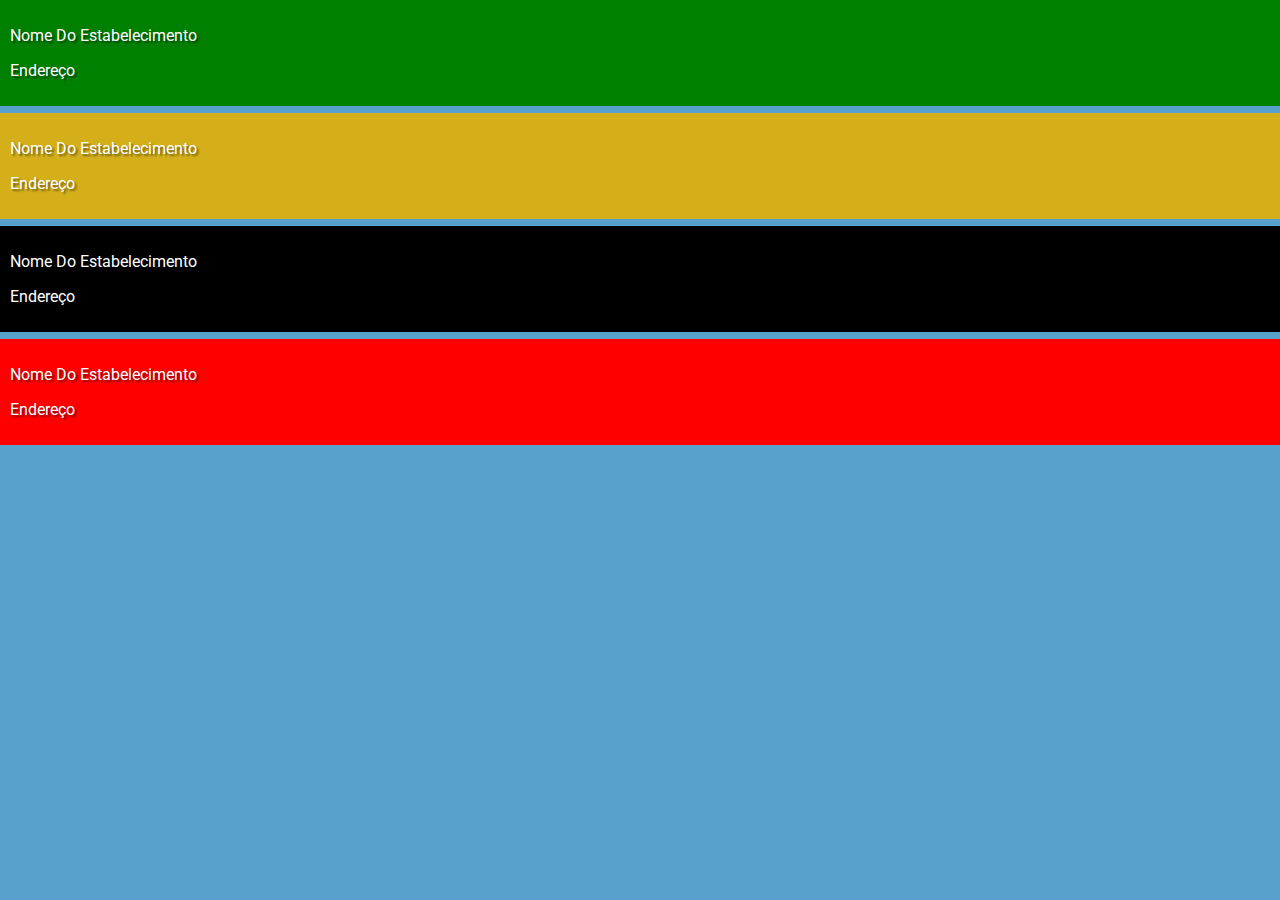
<file: contratos.htm>
<!DOCTYPE html>
<!--doctype informa ao agente de usuario a versão do html que deve ser redenrizada-->
<html lang="pt-br">
  <head>
    <title>Trilheiros</title>

    <meta http-equiv="Content-Type" content="text/html;charset=UTF-8" />
    <meta name="description" content="lista de documentos" />
    <meta name="keywords" content="html5, tecnologia" />
    <meta name="viewport" content="width=device-width, initial-scale=1.0" />
    <script src="" crossorigin=""></script>

    <link rel="preconnect" href="https://fonts.gstatic.com" />
    <link
      href="https://fonts.googleapis.com/css2?family=Roboto&display=swap"
      rel="stylesheet"
    />
    <link href="./contratos.css" rel="stylesheet" />
  </head>
</html>

<header>
    <div class="verde">
        <p>
            Nome Do Estabelecimento
        </p>
        <p>
            Endereço
        </p>
    </div>
    <div class="amarelo">
        <p>
            Nome Do Estabelecimento
        </p>
        <p>
            Endereço
        </p>
    </div >
    <div class="preto">
        <p>
            Nome Do Estabelecimento
        </p>
        <p>
            Endereço
        </p>
    </div>
    <div class="vermelho">
        <p>
            Nome Do Estabelecimento
        </p>
        <p>
            Endereço
        </p>
    </div>
</header>
</file>
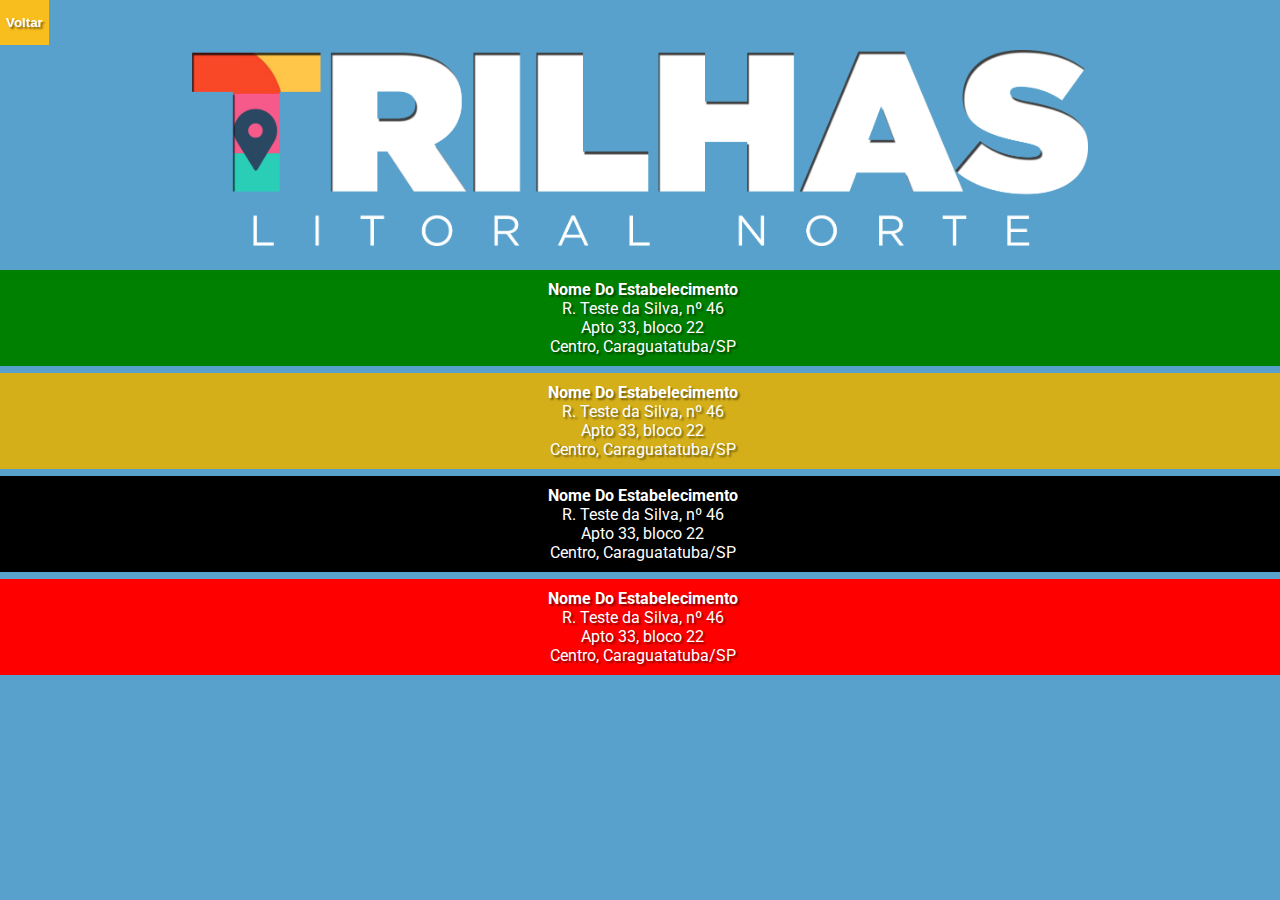
<file: contratos.html>
<!DOCTYPE html>
<!--doctype informa ao agente de usuario a versão do html que deve ser redenrizada-->
<html lang="pt-br">
  <head>
    <title>Trilheiros</title>

    <meta http-equiv="Content-Type" content="text/html;charset=UTF-8" />
    <meta name="description" content="lista de documentos" />
    <meta name="keywords" content="html5, tecnologia" />
    <meta name="viewport" content="width=device-width, initial-scale=1.0" />
    <script src="" crossorigin=""></script>

    <link rel="preconnect" href="https://fonts.gstatic.com" />
    <link
      href="https://fonts.googleapis.com/css2?family=Roboto&display=swap"
      rel="stylesheet"
    />
    <link href="./contratos.css" rel="stylesheet" />
  </head>
</html>

<header>
  <center>
    <button><a href="home.html"> Voltar</a></button>
    <img class="logo" src="./img//logo.png" alt="logo" />

    <div class="verde">
      <b>Nome Do Estabelecimento</b>
      <br />
      R. Teste da Silva, nº 46
      <br />
      Apto 33, bloco 22
      <br />
      Centro, Caraguatatuba/SP
    </div>

    <div class="amarelo">
      <b>Nome Do Estabelecimento</b>
      <br />
      R. Teste da Silva, nº 46
      <br />
      Apto 33, bloco 22
      <br />
      Centro, Caraguatatuba/SP
    </div>

    <div class="preto">
      <b>Nome Do Estabelecimento</b>
      <br />
      R. Teste da Silva, nº 46
      <br />
      Apto 33, bloco 22
      <br />
      Centro, Caraguatatuba/SP
    </div>

    <div class="vermelho">
      <b>Nome Do Estabelecimento</b>
      <br />
      R. Teste da Silva, nº 46
      <br />
      Apto 33, bloco 22
      <br />
      Centro, Caraguatatuba/SP
    </div>
  </center>
</header>
</file>
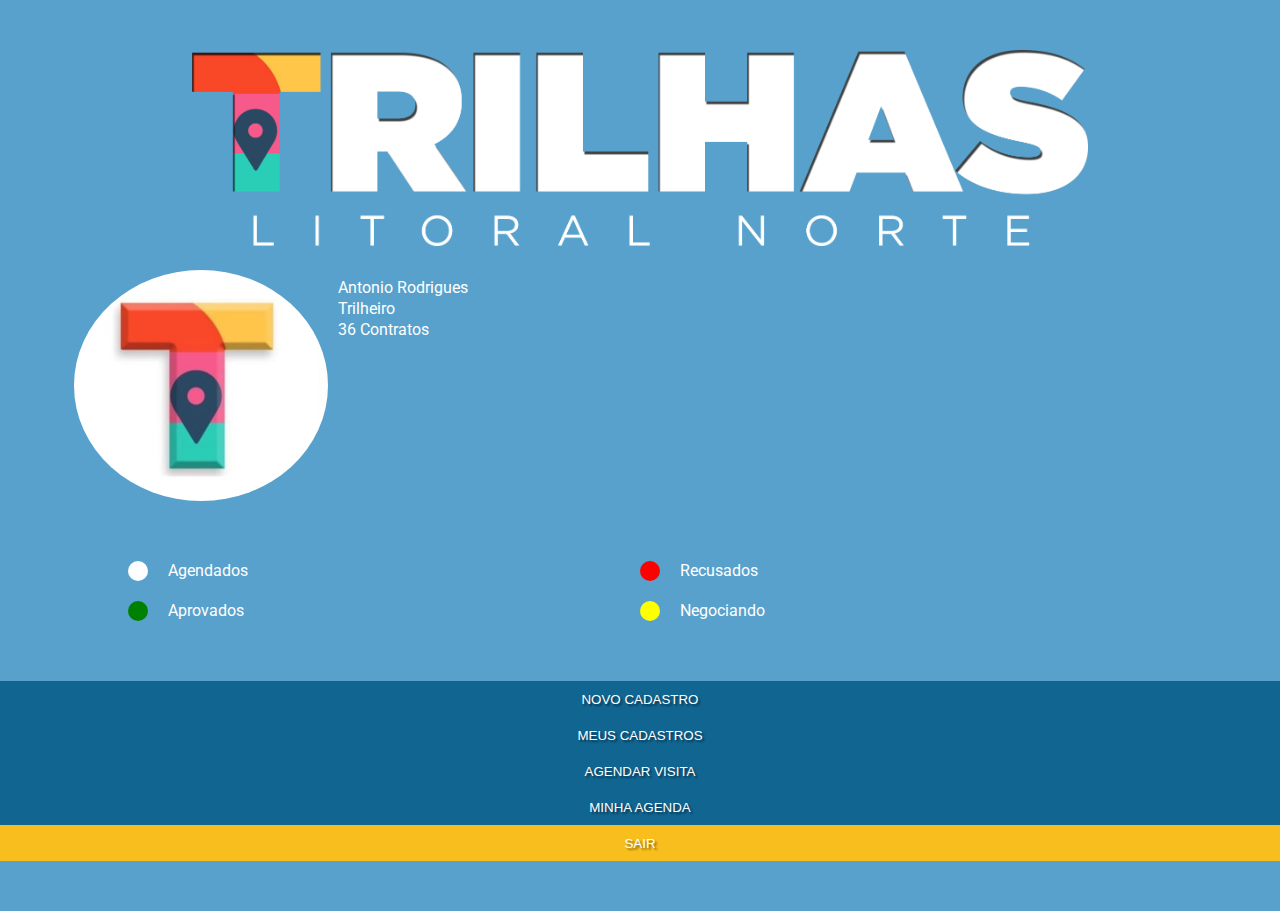
<file: home.html>
<!DOCTYPE html>
<!--doctype informa ao agente de usuario a versão do html que deve ser redenrizada-->
<html lang="pt-br">
  <head>
    <title>Trilheiros</title>

    <meta http-equiv="Content-Type" content="text/html;charset=UTF-8" />
    <meta name="description" content="lista de documentos" />
    <meta name="keywords" content="html5, tecnologia" />
    <meta name="viewport" content="width=device-width, initial-scale=1.0" />
    <script src="" crossorigin=""></script>

    <link rel="preconnect" href="https://fonts.gstatic.com" />
    <link
      href="https://fonts.googleapis.com/css2?family=Roboto&display=swap"
      rel="stylesheet"
    />
    <link href="./home.css" rel="stylesheet" />
  </head>
</html>

<body>
  <header>
    <div class="container">
      <center>
        <img class="logo" src="./img/logo.png" alt="logo" />

        <div class="container-avatar">
          <img class="avatar" src="./img//trilhas foto.jpeg" alt="avatar" />
          <div>
            <p class="user-details">Antonio Rodrigues</p>
            <p class="user-details">Trilheiro</p>
            <p class="user-details">36 Contratos</p>
          </div>
        </div>

        <div class="container-relatorios">
          <div class="container-relatorio1">
            <div class="SepararRelatorios">
              <div class="branco"></div>
              <p class="paragrafo-relatorio">Agendados</p>
            </div>
            <div class="SepararRelatorios">
              <div class="vermelho"></div>
              <p class="paragrafo-relatorio">Recusados</p>
            </div>
          </div>

          <div class="container-relatorio2">
            <div class="SepararRelatorios">
              <div class="verde"></div>
              <p class="paragrafo-relatorio">Aprovados</p>
            </div>
            <div class="SepararRelatorios">
              <div class="amarelo"></div>
              <p class="paragrafo-relatorio">Negociando</p>
            </div>
          </div>
        </div>
      </center>

      <div class="button">
        <button>
          <a href="inputs.html">
          NOVO CADASTRO</button>
          </a>
        <button>
          <a href="contratos.html">
            MEUS CADASTROS
          </a>
        </button>
        <button> <a href="agendar.html">AGENDAR VISITA </a></button>
        <button> <a href="meusAgendamentos.html">MINHA AGENDA </a></button>
        <button class="sair"> <a href="index.html">SAIR</a></button>
      </div>
    </div>
  </header>
</body>
</file>
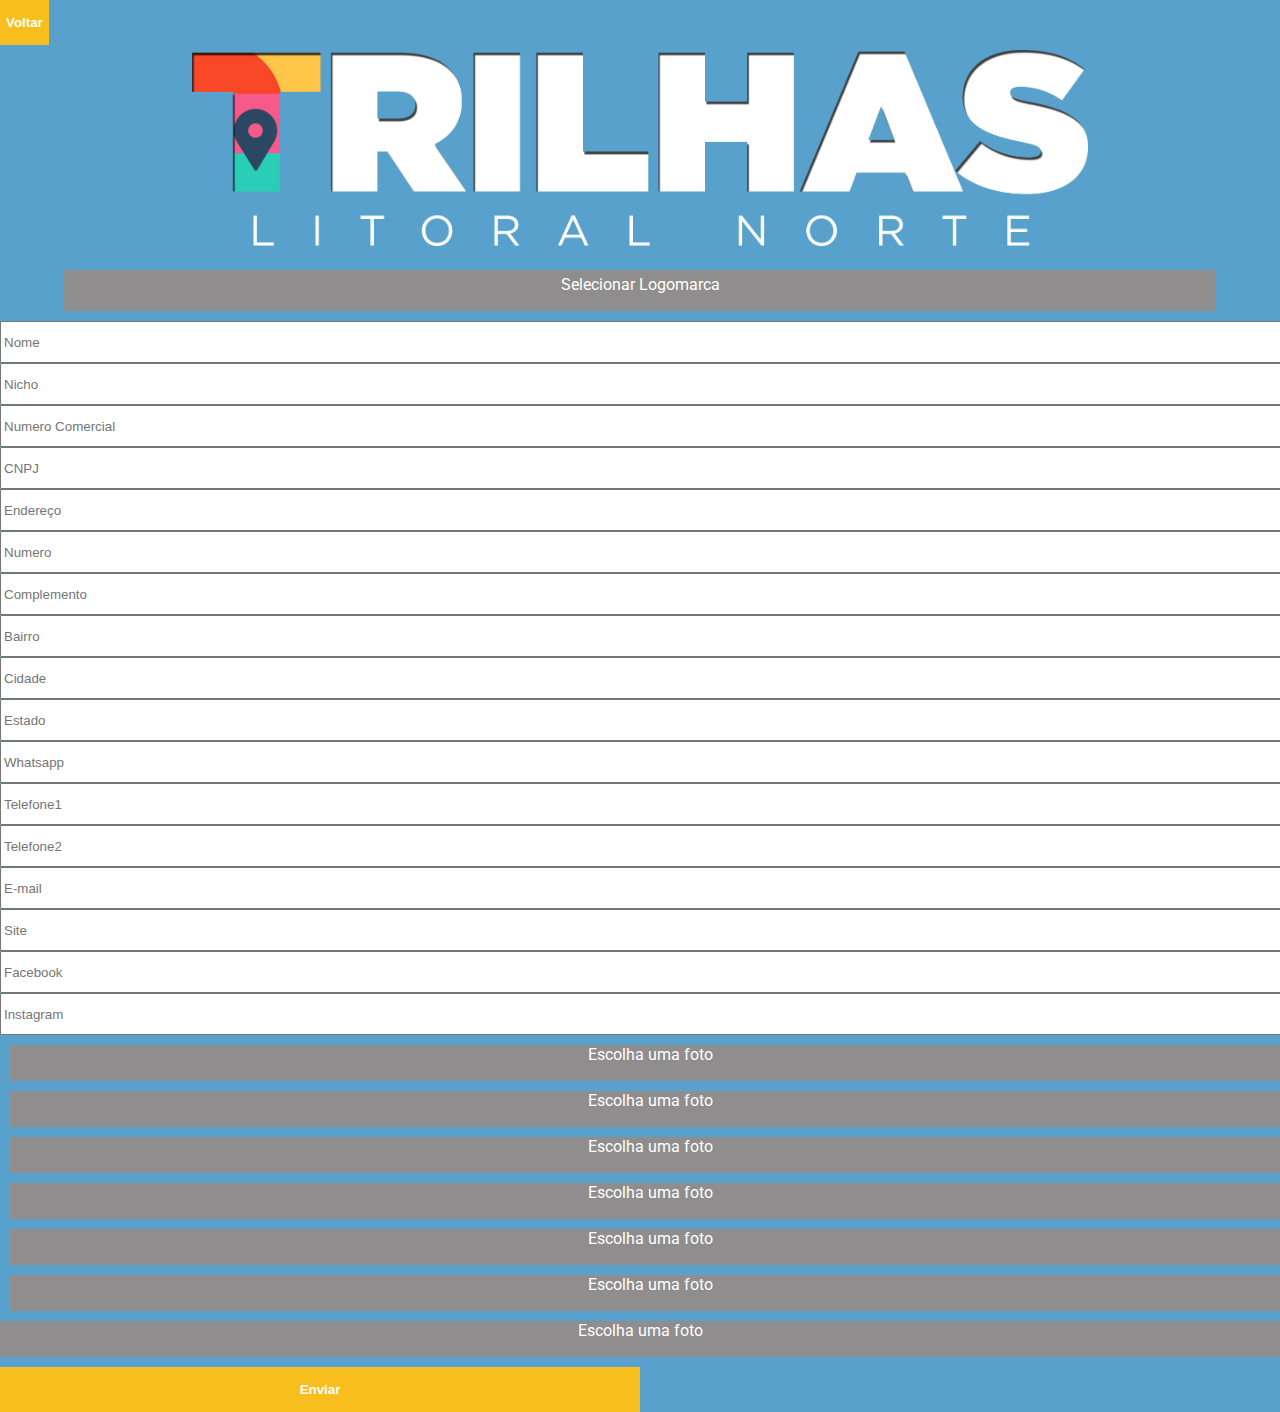
<file: inputs.html>
<!DOCTYPE html>
<!--doctype informa ao agente de usuario a versão do html que deve ser redenrizada-->
<html lang="pt-br">
  <head>
    <title>Trilheiros</title>

    <meta http-equiv="Content-Type" content="text/html;charset=UTF-8" />
    <meta name="description" content="lista de documentos" />
    <meta name="keywords" content="html5, tecnologia" />
    <meta name="viewport" content="width=device-width, initial-scale=1.0" />
    <script src="" crossorigin=""></script>

    <link rel="preconnect" href="https://fonts.gstatic.com" />
    <link
      href="https://fonts.googleapis.com/css2?family=Roboto&display=swap"
      rel="stylesheet"
    />
    <link href="./input.css" rel="stylesheet" />
  </head>
</html>

<body>
  <header>
    <center>
      <button><a href="home.html">Voltar</a></button>

      <div>
        <img class="logo" src="./img//logo.png" alt="logo" />
      </div>
      <div class="div-input">
        <label for="logomarca" class="logomarca">Selecionar Logomarca</label>

        <input
          style="display: none"
          type="file"
          name="logomarca"
          placeholder="logomarca"
          id="logomarca"
        />

        <input type="text" name="nome" placeholder="Nome" />
        <input type="text" name="nicho" placeholder="Nicho" />
        <input
          type="number"
          name="numeroComercial"
          placeholder="Numero Comercial"
        />
        <input type="number" name="cnpj" placeholder="CNPJ" />
        <input type="text" name="endereco" placeholder="Endereço" />
        <input type="number" name="num" placeholder="Numero" />
        <input type="text" name="compl" placeholder="Complemento" />
        <input type="text" name="bairro" placeholder="Bairro" />
        <input type="text" name="cidade" placeholder="Cidade" />
        <input type="text" name="estado" placeholder="Estado" />
        <input type="number" name="whatsapp" placeholder="Whatsapp" />
        <input type="number" name="telefone1" placeholder="Telefone1" />
        <input type="number" name="telefone2" placeholder="Telefone2" />
        <input type="email" name="email" placeholder="E-mail" />
        <input type="url" name="www" placeholder="Site" />
        <input type="text" name="facebook" placeholder="Facebook" />
        <input type="text" name="instagram" placeholder="Instagram" />
      </div>

      <label for="imagem1" class="imagem1">Escolha uma foto </label>

      <input
        type="file"
        name="imagem1"
        placeholder="Imagem1"
        style="display: none"
        id="imagem1"
      />

      <label for="imagem2" class="imagem2">Escolha uma foto </label>

      <input
        style="display: none"
        type="file"
        name="imagem2"
        placeholder="Imagem2"
        id="imagem2"
      />

      <label for="imagem3" class="imagem3">Escolha uma foto </label>

      <input
        style="display: none"
        type="file"
        name="imagem3"
        placeholder="Imagem3"
        id="imagem3"
      />

      <label for="imagem4" class="imagem4">Escolha uma foto </label>

      <input
        style="display: none"
        type="file"
        name="imagem4"
        placeholder="Imagem4"
        id="imagem4"
      />

      <label for="imagem5" class="imagem5">Escolha uma foto </label>

      <input
        style="display: none"
        type="file"
        name="imagem5"
        placeholder="Imagem5"
        id="imagem5"
      />

      <label for="imagem6" class="imagem6">Escolha uma foto </label>

      <input
        style="display: none"
        type="file"
        name="imagem6"
        placeholder="Imagem6"
        id="imagem6"
      />

      <label for="imagem7" class="imagem7">Escolha uma foto </label>

      <input
        style="display: none"
        type="file"
        name="imagem7"
        placeholder="Imagem7"
        id="imagem7"
      />

      <button class="enviar">Enviar</button>
      <br />
    </center>
  </header>
</body>
</file>
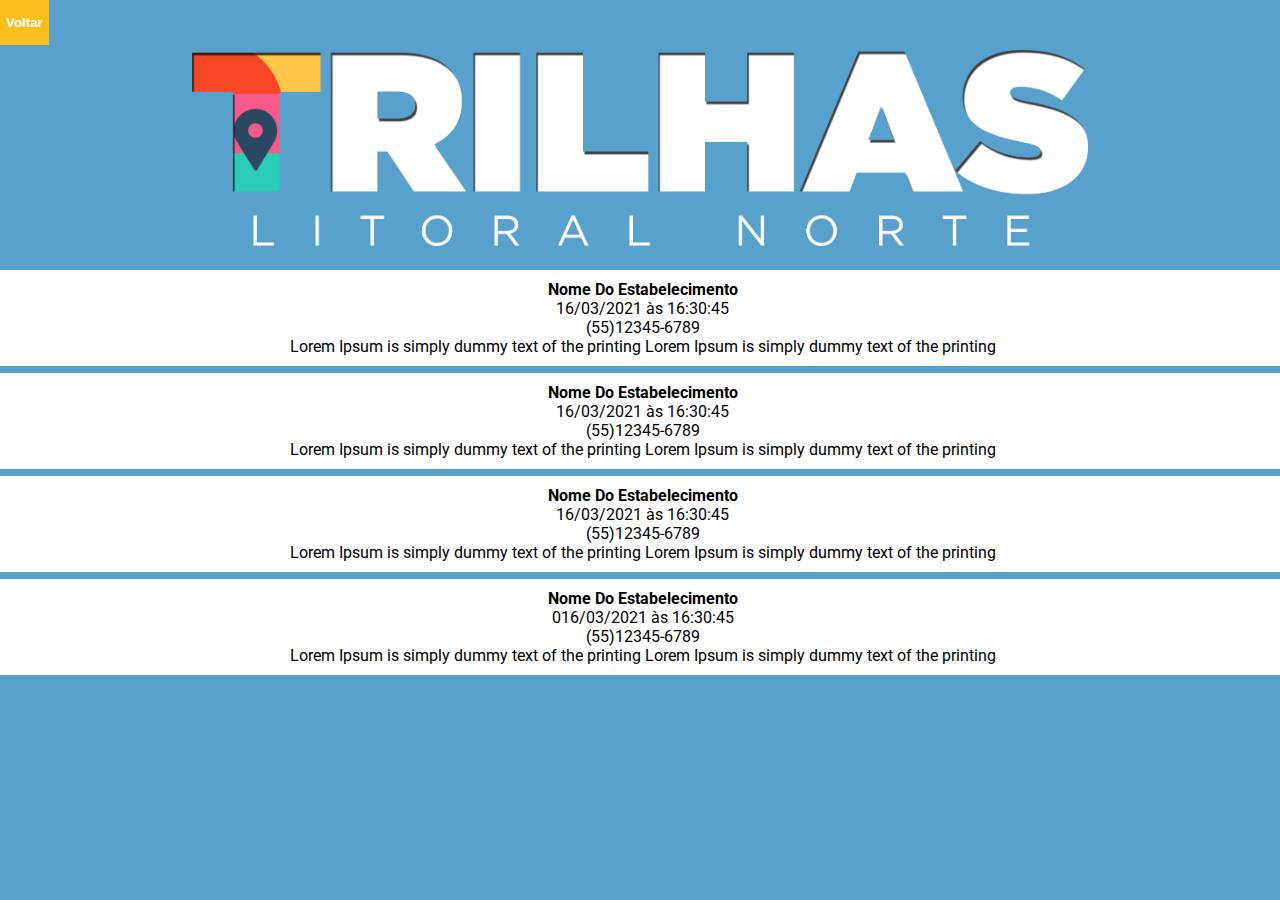
<file: meusAgendamentos.html>
<!DOCTYPE html>
<!--doctype informa ao agente de usuario a versão do html que deve ser redenrizada-->
<html lang="pt-br">
  <head>
    <title>Trilheiros</title>

    <meta http-equiv="Content-Type" content="text/html;charset=UTF-8" />
    <meta name="description" content="lista de documentos" />
    <meta name="keywords" content="html5, tecnologia" />
    <meta name="viewport" content="width=device-width, initial-scale=1.0" />
    <script src="" crossorigin=""></script>

    <link rel="preconnect" href="https://fonts.gstatic.com" />
    <link
      href="https://fonts.googleapis.com/css2?family=Roboto&display=swap"
      rel="stylesheet"
    />
    <link href="./meusAgendamentos.css" rel="stylesheet" />
  </head>
</html>

<header>
  <center>
    <button><a href="home.html"> Voltar</a></button>
    <img class="logo" src="./img//logo.png" alt="logo" />

    <div>
      <b>Nome Do Estabelecimento</b>
      <br />
      16/03/2021 às 16:30:45
      <br />
      (55)12345-6789
      <br />
      Lorem Ipsum is simply dummy text of the printing Lorem Ipsum is simply
      dummy text of the printing
    </div>

    <div>
      <b>Nome Do Estabelecimento</b>
      <br />
      16/03/2021 às 16:30:45
      <br />
      (55)12345-6789
      <br />
      Lorem Ipsum is simply dummy text of the printing Lorem Ipsum is simply
      dummy text of the printing
    </div>

    <div>
      <b>Nome Do Estabelecimento</b>
      <br />
      16/03/2021 às 16:30:45
      <br />
      (55)12345-6789
      <br />
      Lorem Ipsum is simply dummy text of the printing Lorem Ipsum is simply
      dummy text of the printing
    </div>

    <div>
      <b>Nome Do Estabelecimento</b>
      <br />
      016/03/2021 às 16:30:45
      <br />
      (55)12345-6789
      <br />
      Lorem Ipsum is simply dummy text of the printing Lorem Ipsum is simply
      dummy text of the printing
    </div>
  </center>
</header>
</file>
<file: index.css>
body {
  padding: 0;
  margin: 0;
  height: 100%;
  width: 100%;
  background: rgb(17, 121, 182, 0.7);
  font-family: "Roboto", sans-serif;
  color: white;
}

a {
  text-decoration: none !important;
  color: white !important;
}

.logo {
  width: 40%;
  margin-top: 50px;
  margin-bottom: 20px;
  border-radius: 100%;
  border: 2px rgb(255, 198, 73);
}

button {
  background: #f8be1e;
  width: 50vw;
  height: 5vh;
  text-shadow: 2px 2px 2px rgba(0, 0, 0, 0.47);
  border: none;
  font-weight: bold;
}

.container {
  margin-top: 100px;
  background: rgb(0, 0, 0, 0.5);
  border-radius: 15px;
  padding-bottom: 70px;
  width: 70%;
}

.container-input {
  display: flex;
  flex-direction: column;
  width: 50vw;
}

input {
  margin-bottom: 5px;
  height: 5vh;
}
</file>
<file: agendar.css>
body {
  padding: 0;
  margin: 0;
  height: 100%;
  width: 100%;
  background: rgb(17, 121, 182, 0.7);
  font-family: "Roboto", sans-serif;
  color: white;
}

button {
  background: #f8be1e;
  position: absolute;
  left: 0;
  height: 5%;
  border: none;
  color: white;
  font-weight: bold;
  text-shadow: 2px 2px 2px rgba(0, 0, 0, 0.47);
}

.enviar {
  margin-top: 5px;
  left: 45px;
  width: 80%;
}

a {
  text-decoration: none !important;
  color: white !important;
}

img {
  width: 70%;
  margin-top: 50px;
  margin-bottom: 20px;
}

input:focus {
  outline: none;
}

button:focus {
  outline: none;
}

.data {
  width: 100vw;
  height: 4vh;
}

.input {
  width: 45vw;
  height: 4vh;
  color: white;
  font-weight: bold 150px;
  display: flex;
  flex-direction: column;
  width: 100vw;
  line-height: 1;
}
</file>
<file: checkinput.css>
body {
  padding: 0;
  margin: 0;
  height: 100%;
  width: 100%;
  background: rgb(17, 121, 182, 0.7);
  font-family: "Roboto", sans-serif;
  color: white;
  font-size: 18px;
}

.hr{
  width: 100%;
  background-color: white;
  border-bottom:1px solid ;
}


.divCentraliza {
  display: flex;
  align-items: center;
  width: 100%;
}

.div-input {
  display: flex;
  flex-direction: row;
  align-items: center;
  width: 100%;
  height: 50px;
}

a {
  text-decoration: none !important;
  color: white !important;
}

input {
  height: 4vh;
  color: white;
  display: flex;
  flex-direction: column;
  width: 100vw;
}

label {
  width: 90%;
}

button {
  background: #f8be1e;
  position: absolute;
  left: 0;
  height: 5%;
  border: none;
  color: white;
  font-weight: bold;
}

.enviar {
  background: #f8be1e;
  position: absolute;
  width: 100vw;
  height: 5%;
  border: none;
  color: white;
  font-weight: bold;
}

.logo {
  width: 70%;
  margin-top: 50px;
  margin-bottom: 20px;
}

input:focus {
  outline: none;
}

.conteiner {
  display: flex;
  flex-direction: column;
  margin: 20px;
}

.pet-agro {
}

.veiculos {
}

.saude {
}

.beleza-cuidado {
}

.arte-papelaria-armarinho {
}

.alimentos-bebidas {
}

.utilidade-publica {
}

.construcao-civil {
}

.profissioinais-liberais {
}

.eletronicos-informatica {
}

.hotelaria {
}

.imoveis {
}

.moda-acessorios {
}

.educação {
}

.religiao {
}

.nautica {
}

.turismo {
}

.servicos {
}

.saude-beleza-delivery {
}

.moda-delivery {
}

.gastronimia-delivery {
}
</file>
<file: contratos.css>
body {
  padding: 0;
  margin: 0;
  height: 100%;
  width: 100%;
  background: rgb(17, 121, 182, 0.7);
  font-family: "Roboto", sans-serif;
  color: white;
}

a {
  text-decoration: none !important;
  color: white !important;
}

.logo {
  width: 70%;
  margin-top: 50px;
  margin-bottom: 20px;
}

button {
  background: #f8be1e;
  position: absolute;
  left: 0;
  height: 5%;
  border: none;
  color: white;
  font-weight: bold;
  text-shadow: 2px 2px 2px rgba(0, 0, 0, 0.47);
}

.verde {
  background: green;
  color: white;
  padding: 5px;
  margin-bottom: 7px;
  text-shadow: 2px 2px 2px rgba(0, 0, 0, 0.47);
  padding-top: 10px;
  padding-bottom: 10px;
  padding-left: 10px;
}

.amarelo {
  background: #d4af1a;
  padding: 5px;
  margin-bottom: 7px;
  text-shadow: 2px 2px 2px rgba(0, 0, 0, 0.47);
  padding-top: 10px;
  padding-bottom: 10px;
  padding-left: 10px;
}

.preto {
  background: black;
  color: white;
  padding: 5px;
  margin-bottom: 7px;
  text-shadow: 2px 2px 2px rgba(0, 0, 0, 0.47);
  padding-top: 10px;
  padding-bottom: 10px;
  padding-left: 10px;
}

.vermelho {
  background: red;
  color: white;
  padding: 5px;
  margin-bottom: 7px;
  text-shadow: 2px 2px 2px rgba(0, 0, 0, 0.47);
  padding-top: 10px;
  padding-bottom: 10px;
  padding-left: 10px;
}
</file>
<file: home.css>
body {
  padding: 0;
  margin: 0;
  height: 100%;
  width: 100%;
  background: rgb(17, 121, 182, 0.7);
  font-family: "Roboto", sans-serif;
  color: white;
}

a {
  text-decoration: none !important;
  color: white !important;
}

.SepararRelatorios {
  width: 50%;
  display: flex;
  flex-direction: row;
  align-items: center;
}

.logo {
  width: 70%;
  margin-top: 50px;
}

.avatar {
  width: 20%;
  height: 25%;
  border-radius: 50%;
  margin-left: 5%;
}

.container-avatar {
  display: flex;
  margin-top: 20px;
  margin-left: 10px;
}

.user-details {
  line-height: 0.3;
  margin-left: 10px;
  text-align: left;
}

.container-relatorios {
  line-height: 0;
}

.container-relatorio1 {
  display: flex;
  width: 80%;
  flex-direction: row;
  align-items: center;
  margin-top: 50px;
}

.container-relatorio2 {
  display: flex;
  width: 80%;
  flex-direction: row;
  align-items: center;
}

.paragrafo-relatorio {
  margin: 20px;
}

.button {
  display: flex;
  flex-direction: column;
  padding-top: 50px;
  padding-bottom: 50px;
}

button {
  background: #116591;
  border: #116591;
  height: 4vh;
  color: white;
  text-shadow: 2px 2px 2px rgba(0, 0, 0, 0.47);
}

button:focus {
  outline: none;
}

.sair {
  color: black;
  background: #f8be1e;
  text-shadow: 2px 2px 2px rgba(0, 0, 0, 0.47);
}

.branco {
  background: white;
  border-radius: 100%;
  width: 20px;
  height: 20px;
}

.vermelho {
  background: red;
  border-radius: 100%;
  width: 20px;
  height: 20px;
}

.verde {
  background: green;
  border-radius: 100%;
  width: 20px;
  height: 20px;
}

.amarelo {
  background: yellow;
  border-radius: 100%;
  width: 20px;
  height: 20px;
}
</file>
<file: input.css>
body {
  padding: 0;
  margin: 0;
  height: 100vh;
  width: 100vw;
  background: rgb(17, 121, 182, 0.7);
  font-family: "Roboto", sans-serif;
  color: white;
  font-weight: bold 30px;
}

a {
  text-decoration: none !important;
  color: white !important;
}

.logo {
  width: 70%;
  margin-top: 50px;
  margin-bottom: 20px;
}

.logomarca {
  display: flex;
  flex-direction: column;
  width: 90vw;
  background: rgb(143, 141, 141);
  margin-bottom: 10px;
  height: 4vh;
  padding-top: 5px;
}

input {
  height: 4vh;
  color: white;
  font-weight: bold 150px;
  display: flex;
  flex-direction: column;
  width: 100vw;
  line-height: 1;
}

button {
  background: #f8be1e;
  position: absolute;
  left: 0;
  height: 5%;
  border: none;
  color: white;
  font-weight: bold;
}

.enviar {
  background: #f8be1e;
  position: absolute;
  width: 50vw;
  height: 5%;
  border: none;
  color: white;
  font-weight: bold;
}

.imagem1 {
  display: flex;
  flex-direction: column;
  width: 100vw;
  margin: 10px;
  background: rgb(143, 141, 141);
  height: 4vh;
}

.imagem2 {
  display: flex;
  flex-direction: column;
  width: 100vw;
  margin: 10px;
  background: rgb(143, 141, 141);
  height: 4vh;
}

.imagem3 {
  display: flex;
  flex-direction: column;
  width: 100vw;
  margin: 10px;
  background: rgb(143, 141, 141);
  height: 4vh;
}

.imagem4 {
  display: flex;
  flex-direction: column;
  width: 100vw;
  margin: 10px;
  background: rgb(143, 141, 141);
  height: 4vh;
}

.imagem5 {
  display: flex;
  flex-direction: column;
  width: 100vw;
  margin: 10px;
  background: rgb(143, 141, 141);
  height: 4vh;
}

.imagem6 {
  display: flex;
  flex-direction: column;
  width: 100vw;
  margin: 10px;
  background: rgb(143, 141, 141);
  height: 4vh;
}

.imagem7 {
  display: flex;
  flex-direction: column;
  width: 100vw;
  margin: 10px;
  margin-left: 0;
  margin-right: 0;
  background: rgb(143, 141, 141);
  height: 4vh;
}

button:focus {
  outline: none;
}

input:focus {
  outline: none;
}
</file>
<file: meusAgendamentos.css>
body {
  padding: 0;
  margin: 0;
  height: 100%;
  width: 100%;
  background: rgb(17, 121, 182, 0.7);
  font-family: "Roboto", sans-serif;
  color: white;
}

a {
  text-decoration: none !important;
  color: white !important;
}

.logo {
  width: 70%;
  margin-top: 50px;
  margin-bottom: 20px;
}

button {
  background: #f8be1e;
  position: absolute;
  left: 0;
  height: 5%;
  border: none;
  color: white;
  font-weight: bold;
}

div {
  background: white;
  color: #000;
  padding: 5px;
  margin-bottom: 7px;
  padding-top: 10px;
  padding-bottom: 10px;
  padding-left: 10px;
}
</file>
